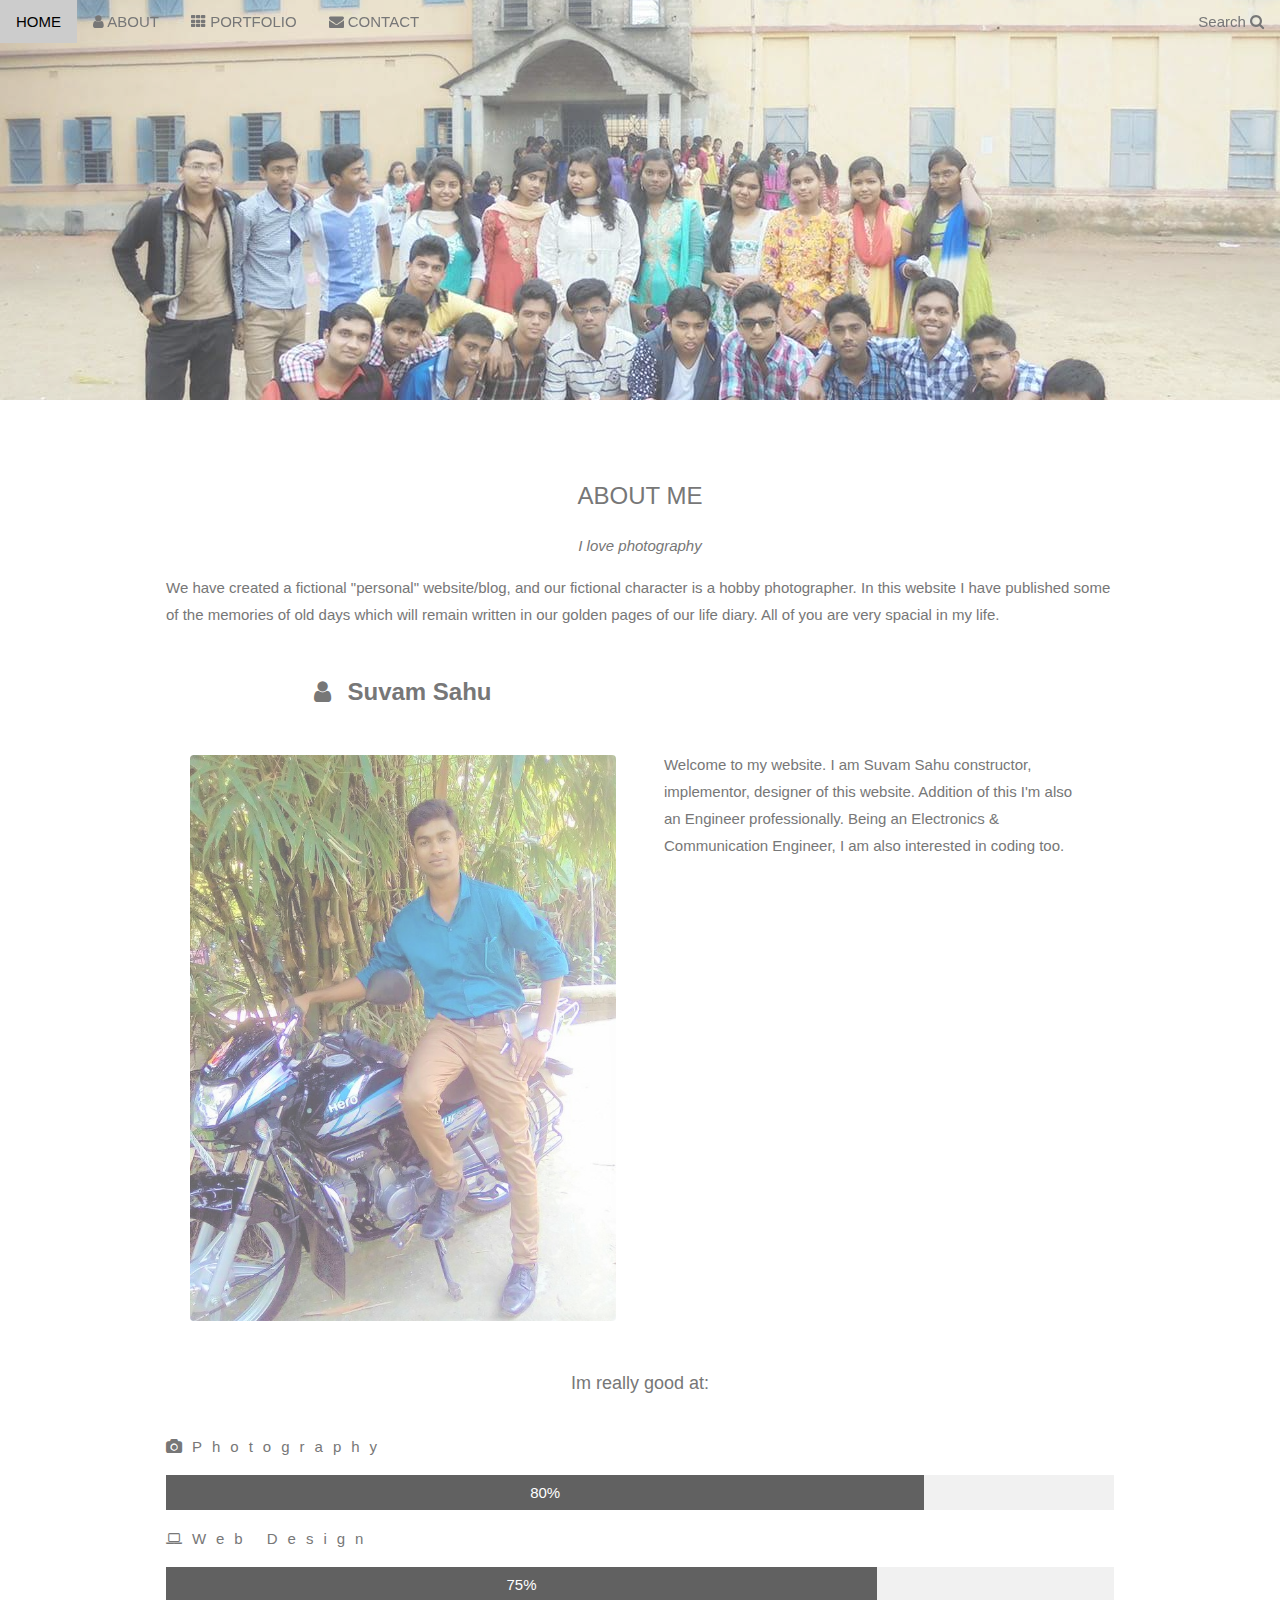
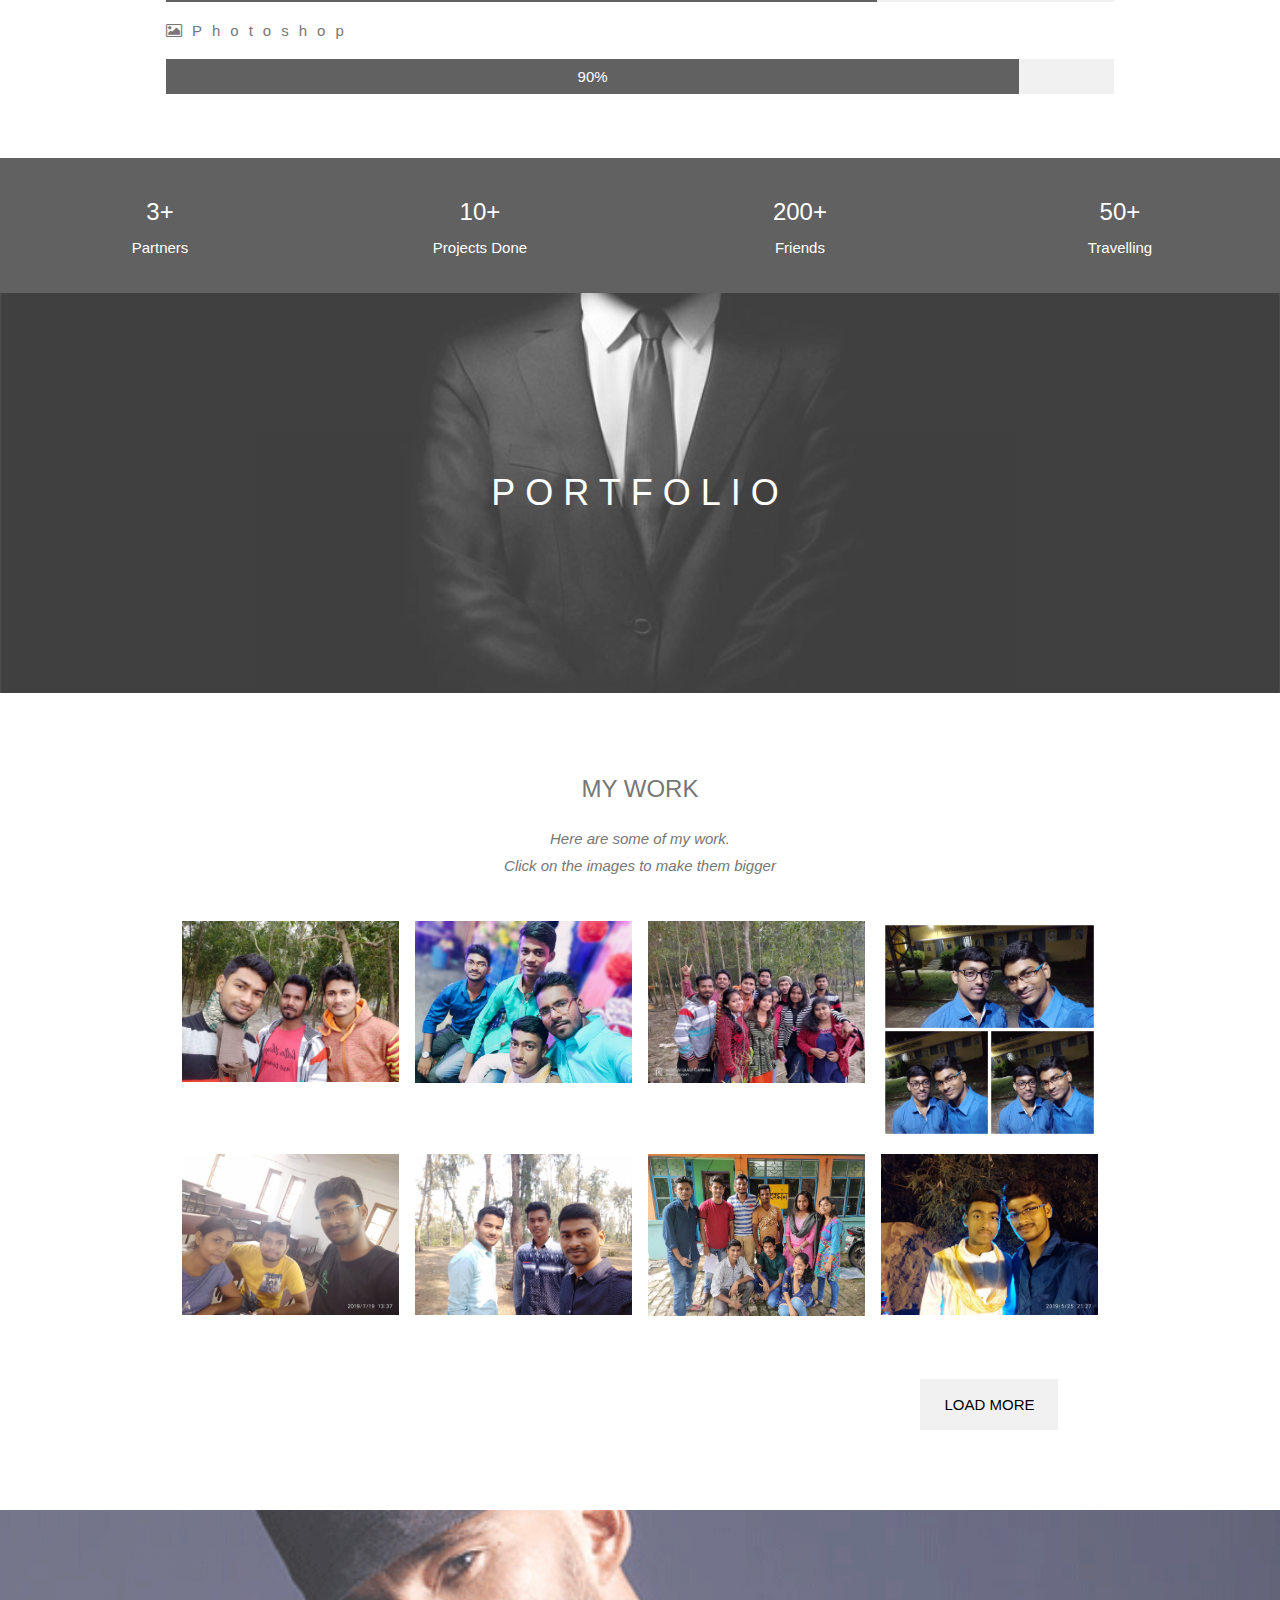
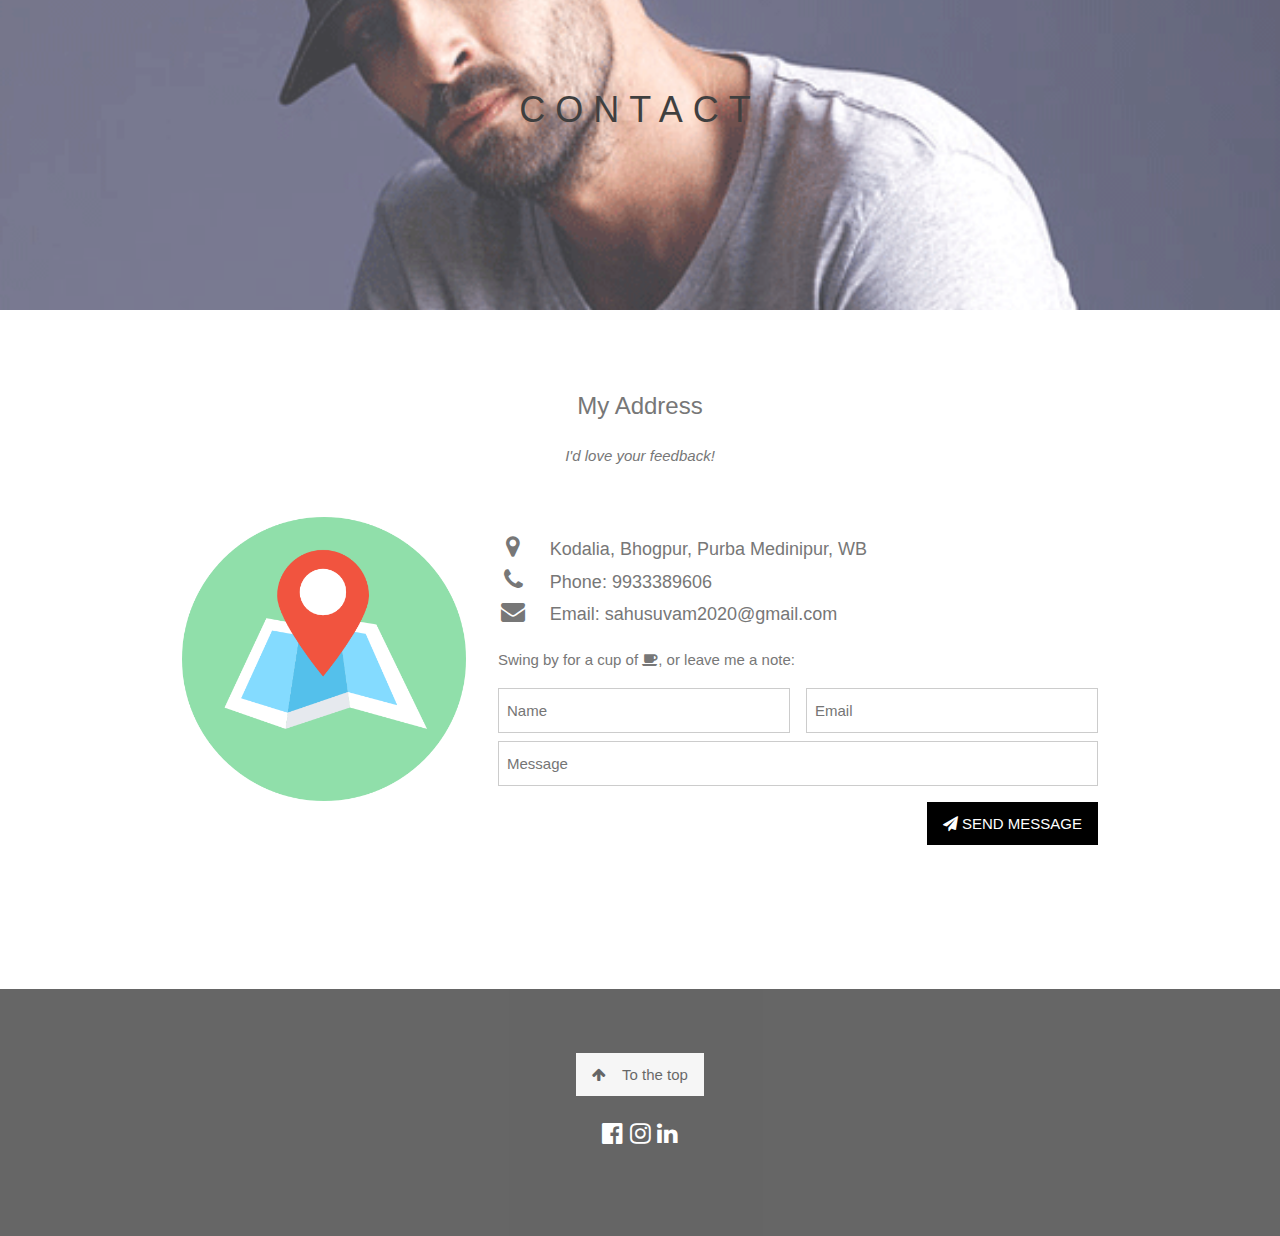
<file: index.html>
<!DOCTYPE html>
<html>
<title>Friends</title>
<meta charset="UTF-8">
<meta name="viewport" content="width=device-width, initial-scale=1">
<!--<link rel="stylesheet" href="https://www.w3schools.com/w3css/4/w3.css">
<link rel="stylesheet" href="https://fonts.googleapis.com/css?family=Lato">
<link rel="stylesheet" href="https://cdnjs.cloudflare.com/ajax/libs/font-awesome/4.7.0/css/font-awesome.min.css">-->
<link rel="stylesheet" href="css1.css">
<!--<link rel="stylesheet" href="css2.css">
<link rel="stylesheet" href="css3.css">-->
<style>
body,h1,h2,h3,h4,h5,h6 {font-family: "Lato", sans-serif;}
body, html {
  height: 100%;
  color: #777;
  line-height: 1.8;
}

/* Create a Parallax Effect */
.bgimg-1, .bgimg-2, .bgimg-3 {
  background-attachment: fixed;
  background-position: center;
  background-repeat: no-repeat;
  background-size: cover;
}

/* First image (Logo. Full height) */
.bgimg-1 {
  background-image: url('image/all_scl.jpg');
  min-height: 100%;
}

/* Second image (Portfolio) */
.bgimg-2 {
  background-image: url("image/portfolio.jpeg");
  min-height: 400px;
}

/* Third image (Contact) */
.bgimg-3 {
  background-image: url("image/contact.gif");
  min-height: 400px;
}

.w3-wide {letter-spacing: 10px;}
.w3-hover-opacity {cursor: pointer;}

/* Turn off parallax scrolling for tablets and phones */
@media only screen and (max-device-width: 1600px) {
  .bgimg-1, .bgimg-2, .bgimg-3 {
    background-attachment: scroll;
    min-height: 400px;
  }
}
</style>
<body>

<!-- Navbar (sit on top) -->
<div class="w3-top">
  <div class="w3-bar" id="myNavbar">
    <a class="w3-bar-item w3-button w3-hover-black w3-hide-medium w3-hide-large w3-right" href="javascript:void(0);" onclick="toggleFunction()" title="Toggle Navigation Menu">
      <i class="fa fa-bars"></i>
    </a>
    <a href="#home" class="w3-bar-item w3-button">HOME</a>
    <a href="#about" class="w3-bar-item w3-button w3-hide-small"><i class="fa fa-user"></i> ABOUT</a>
    <a href="#portfolio" class="w3-bar-item w3-button w3-hide-small"><i class="fa fa-th"></i> PORTFOLIO</a>
    <a href="#contact" class="w3-bar-item w3-button w3-hide-small"><i class="fa fa-envelope"></i> CONTACT</a>
    <a href="#" class="w3-bar-item w3-button w3-hide-small w3-right w3-hover-red">Search 
      <i class="fa fa-search"></i>
    </a>
  </div>

  <!-- Navbar on small screens -->
  <div id="navDemo" class="w3-bar-block w3-white w3-hide w3-hide-large w3-hide-medium">
    <a href="#about" class="w3-bar-item w3-button" onclick="toggleFunction()">ABOUT</a>
    <a href="#portfolio" class="w3-bar-item w3-button" onclick="toggleFunction()">PORTFOLIO</a>
    <a href="#contact" class="w3-bar-item w3-button" onclick="toggleFunction()">CONTACT</a>
    <a href="#" class="w3-bar-item w3-button">SEARCH</a>
  </div>
</div>

<!-- First Parallax Image with Logo Text -->
<div class="bgimg-1 w3-display-container w3-opacity-min" id="home">
  <!--<div class="w3-display-middle" style="white-space:nowrap;">
    <span class="w3-center w3-padding-large w3-black w3-xlarge w3-wide w3-animate-opacity">MY <span class="w3-hide-small">WEBSITE</span> LOGO</span>
  </div>-->
</div>

<!-- Container (About Section) -->
<div class="w3-content w3-container w3-padding-64" id="about">
  <h3 class="w3-center">ABOUT ME</h3>
  <p class="w3-center"><em>I love photography</em></p>
  <p>We have created a fictional "personal" website/blog, and our fictional character is a hobby photographer. In this website I have published some of the memories of old days which will remain written in our golden pages of our life diary. All of you are very spacial in my life. </p>
  <div class="w3-row">
    <div class="w3-col m6 w3-center w3-padding-large">
      <p><b><h3><i class="fa fa-user w3-margin-right"></i>Suvam Sahu</h3></b></p><br>
      <img src="image/profile.jpg" class="w3-round w3-image w3-opacity w3-hover-opacity-off" alt="Photo of Me" width="500" height="400">
    </div>

    <!-- Hide this text on small devices -->
    <div class="w3-col m6 w3-hide-small w3-padding-large">
      <p><br><br><br>Welcome to my website. I am Suvam Sahu constructor, implementor, designer of this website. Addition of this I'm also an Engineer professionally. Being an Electronics & Communication Engineer, I am also interested in coding too.</p>
    </div>
  </div>
  <p class="w3-large w3-center w3-padding-16">Im really good at:</p>
  <p class="w3-wide"><i class="fa fa-camera"></i>Photography</p>
  <div class="w3-light-grey">
    <div class="w3-container w3-padding-small w3-dark-grey w3-center" style="width:80%">80%</div>
  </div>
  <p class="w3-wide"><i class="fa fa-laptop"></i>Web Design</p>
  <div class="w3-light-grey">
    <div class="w3-container w3-padding-small w3-dark-grey w3-center" style="width:75%">75%</div>
  </div>
  <p class="w3-wide"><i class="fa fa-photo"></i>Photoshop</p>
  <div class="w3-light-grey">
    <div class="w3-container w3-padding-small w3-dark-grey w3-center" style="width:90%">90%</div>
  </div>
</div>

<div class="w3-row w3-center w3-dark-grey w3-padding-16">
  <div class="w3-quarter w3-section">
    <span class="w3-xlarge">3+</span><br>
    Partners
  </div>
  <div class="w3-quarter w3-section">
    <span class="w3-xlarge">10+</span><br>
    Projects Done
  </div>
  <div class="w3-quarter w3-section">
    <span class="w3-xlarge">200+</span><br>
    Friends
  </div>
  <div class="w3-quarter w3-section">
    <span class="w3-xlarge">50+</span><br>
    Travelling
  </div>
</div>

<!-- Second Parallax Image with Portfolio Text -->
<div class="bgimg-2 w3-display-container w3-opacity-min" id="portfolio">
  <div class="w3-display-middle">
    <span class="w3-xxlarge w3-text-white w3-wide">PORTFOLIO</span>
  </div>
</div>

<!-- Container (Portfolio Section) -->
<div class="w3-content w3-container w3-padding-64">
  <h3 class="w3-center">MY WORK</h3>
  <p class="w3-center"><em>Here are some of my work.<br> Click on the images to make them bigger</em></p><br>

  <!-- Responsive Grid. Four columns on tablets, laptops and desktops. Will stack on mobile devices/small screens (100% width) -->
  <div class="w3-row-padding w3-center">
    <div class="w3-col m3">
      <img src="image/p1.jpg" style="width:100%" onclick="onClick(this)" class="w3-hover-opacity" alt="Reunion 2k19">
    </div>

    <div class="w3-col m3">
      <img src="image/p2.jpg" style="width:100%" onclick="onClick(this)" class="w3-hover-opacity" alt="Pallabi,s Marriage">
    </div>

    <div class="w3-col m3">
      <img src="image/p3.jpg" style="width:100%" onclick="onClick(this)" class="w3-hover-opacity" alt="Reunion 2k19 All">
    </div>

    <div class="w3-col m3">
      <img src="image/p4.jpg" style="width:100%" onclick="onClick(this)" class="w3-hover-opacity" alt="Durga Puja Memory">
    </div>
  </div>

  <div class="w3-row-padding w3-center w3-section">
    <div class="w3-col m3">
      <img src="image/p5.jpg" style="width:100%" onclick="onClick(this)" class="w3-hover-opacity" alt="College Hang-out">
    </div>

    <div class="w3-col m3">
      <img src="image/p6.jpg" style="width:100%" onclick="onClick(this)" class="w3-hover-opacity" alt="RCLD Tour 2k19">
    </div>

    <div class="w3-col m3">
      <img src="image/p7.jpg" style="width:100%" onclick="onClick(this)" class="w3-hover-opacity" alt="Abahaman 2k19">
    </div>

    <div class="w3-col m3">
      <img src="image/p8.jpg" style="width:100%" onclick="onClick(this)" class="w3-hover-opacity" alt="Pallabi,s Marriage Diary">
    </div>
    
    <button class="w3-button w3-padding-large w3-light-grey" style="margin-top:64px">LOAD MORE</button>
  </div>
</div>

<!-- Modal for full size images on click-->
<div id="modal01" class="w3-modal w3-black" onclick="this.style.display='none'">
  <span class="w3-button w3-large w3-black w3-display-topright" title="Close Modal Image"><i class="fa fa-remove"></i></span>
  <div class="w3-modal-content w3-animate-zoom w3-center w3-transparent w3-padding-64">
    <img id="img01" class="w3-image">
    <p id="caption" class="w3-opacity w3-large"></p>
  </div>
</div>

<!-- Third Parallax Image with Portfolio Text -->
<div class="bgimg-3 w3-display-container w3-opacity-min">
  <div class="w3-display-middle">
     <span class="w3-xxlarge w3-text-black w3-wide">CONTACT</span>
  </div>
</div>

<!-- Container (Contact Section) -->
<div class="w3-content w3-container w3-padding-64" id="contact">
  <h3 class="w3-center">My Address</h3>
  <p class="w3-center"><em>I'd love your feedback!</em></p>

  <div class="w3-row w3-padding-32 w3-section">
    <div class="w3-col m4 w3-container">
      <img src="image/map.png" class="w3-image w3-round" style="width:100%">
    </div>
    <div class="w3-col m8 w3-panel">
      <div class="w3-large w3-margin-bottom">
        <i class="fa fa-map-marker fa-fw w3-hover-text-black w3-xlarge w3-margin-right"></i> Kodalia, Bhogpur, Purba Medinipur, WB<br>
        <i class="fa fa-phone fa-fw w3-hover-text-black w3-xlarge w3-margin-right"></i> Phone: 9933389606<br>
        <i class="fa fa-envelope fa-fw w3-hover-text-black w3-xlarge w3-margin-right"></i> Email: sahusuvam2020@gmail.com<br>
      </div>
      <p>Swing by for a cup of <i class="fa fa-coffee"></i>, or leave me a note:</p>
      <form action="/action_page.php" target="_blank">
        <div class="w3-row-padding" style="margin:0 -16px 8px -16px">
          <div class="w3-half">
            <input class="w3-input w3-border" type="text" placeholder="Name" required name="Name">
          </div>
          <div class="w3-half">
            <input class="w3-input w3-border" type="text" placeholder="Email" required name="Email">
          </div>
        </div>
        <input class="w3-input w3-border" type="text" placeholder="Message" required name="Message">
        <button class="w3-button w3-black w3-right w3-section" type="submit">
          <i class="fa fa-paper-plane"></i> SEND MESSAGE
        </button>
      </form>
    </div>
  </div>
</div>

<!-- Footer -->
<footer class="w3-center w3-black w3-padding-64 w3-opacity w3-hover-opacity-off">
  <a href="#home" class="w3-button w3-light-grey"><i class="fa fa-arrow-up w3-margin-right"></i>To the top</a>
  <div class="w3-xlarge w3-section">
    <a href="https://www.facebook.com/profile.php?id=100009350132221"><i class="fa fa-facebook-official w3-hover-opacity"></i></a>
    <a href="https://www.instagram.com/sahu.suvam/"><i class="fa fa-instagram w3-hover-opacity"></i></a>
  <!--  <i class="fa fa-snapchat w3-hover-opacity"></i>
    <i class="fa fa-pinterest-p w3-hover-opacity"></i>
    <i class="fa fa-twitter w3-hover-opacity"></i>-->
    <a href="https://www.linkedin.com/in/suvam-sahu-7bb010161/"><i class="fa fa-linkedin w3-hover-opacity"></i></a>
  </div>
</footer>
 
<script>
// Modal Image Gallery
function onClick(element) {
  document.getElementById("img01").src = element.src;
  document.getElementById("modal01").style.display = "block";
  var captionText = document.getElementById("caption");
  captionText.innerHTML = element.alt;
}

// Change style of navbar on scroll
window.onscroll = function() {myFunction()};
function myFunction() {
    var navbar = document.getElementById("myNavbar");
    if (document.body.scrollTop > 100 || document.documentElement.scrollTop > 100) {
        navbar.className = "w3-bar" + " w3-card" + " w3-animate-top" + " w3-white";
    } else {
        navbar.className = navbar.className.replace(" w3-card w3-animate-top w3-white", "");
    }
}

// Used to toggle the menu on small screens when clicking on the menu button
function toggleFunction() {
    var x = document.getElementById("navDemo");
    if (x.className.indexOf("w3-show") == -1) {
        x.className += " w3-show";
    } else {
        x.className = x.className.replace(" w3-show", "");
    }
}
</script>

</body>
</html>
</file>
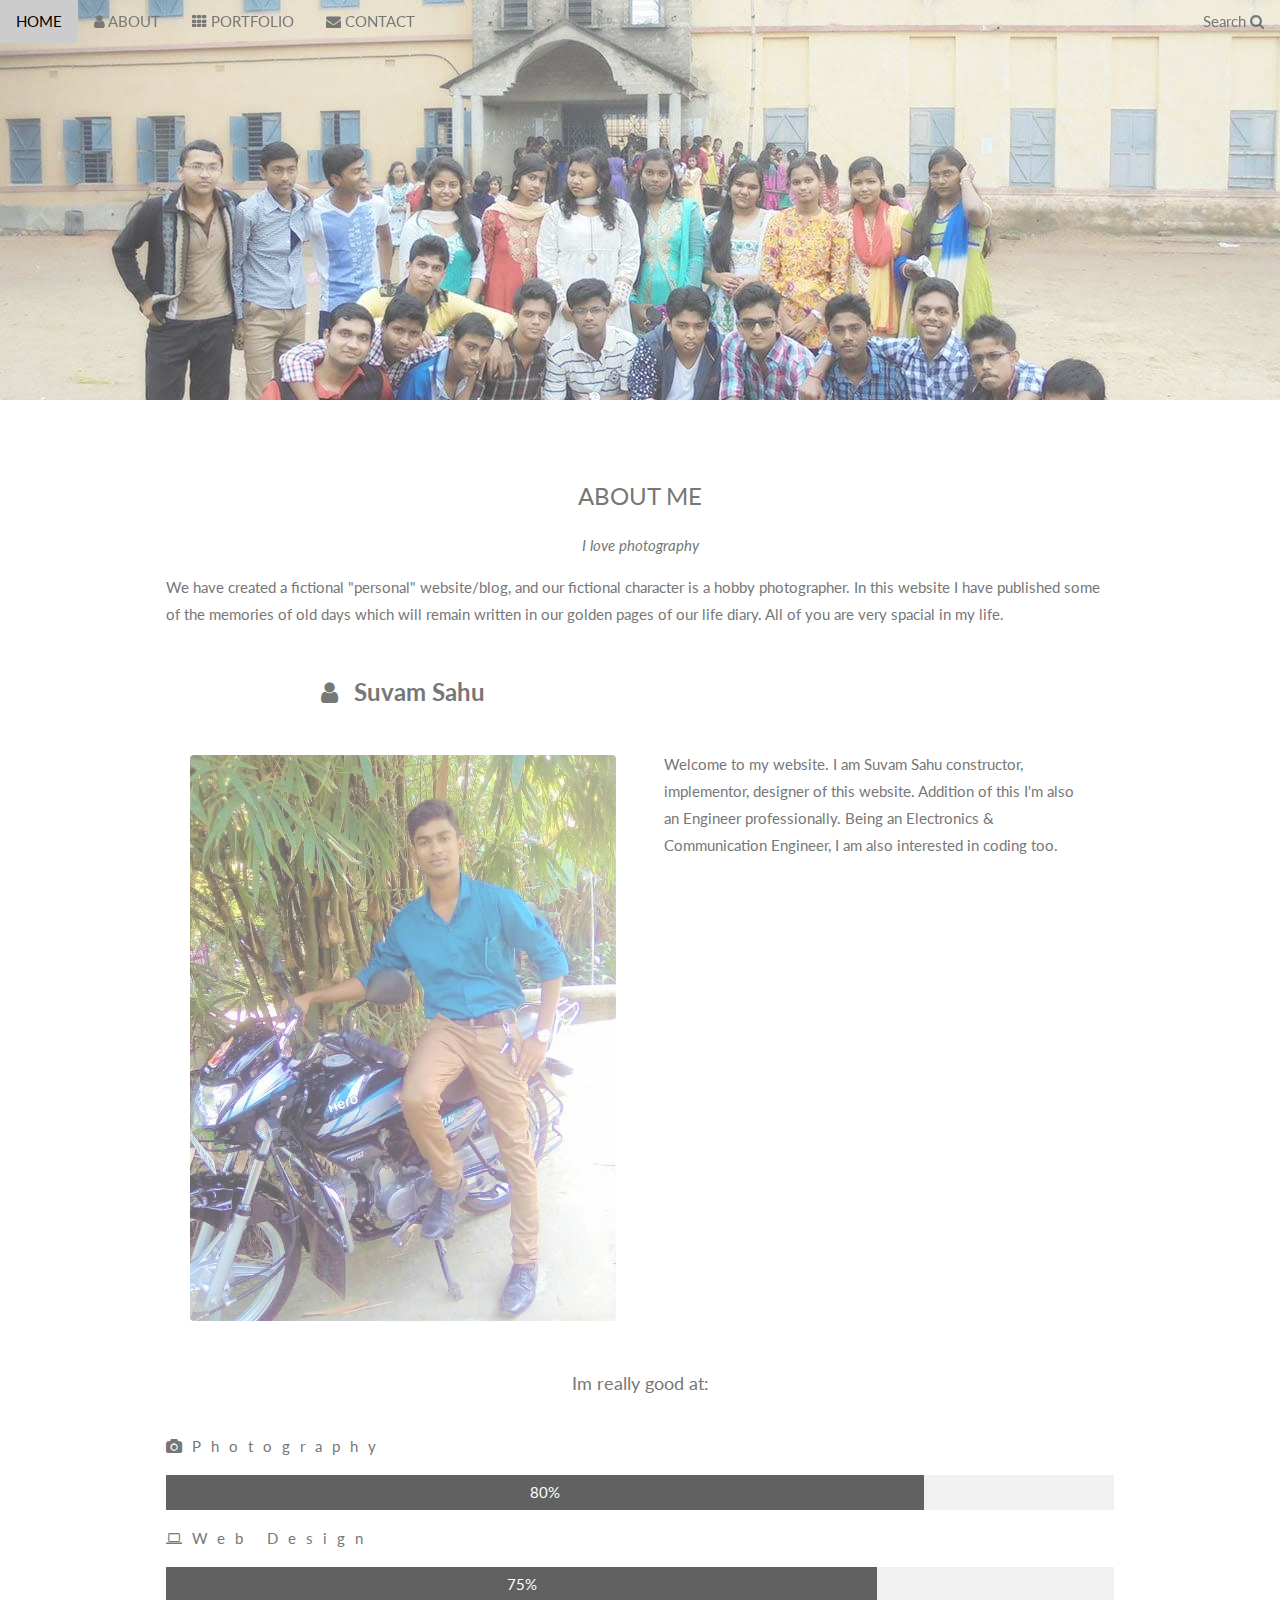
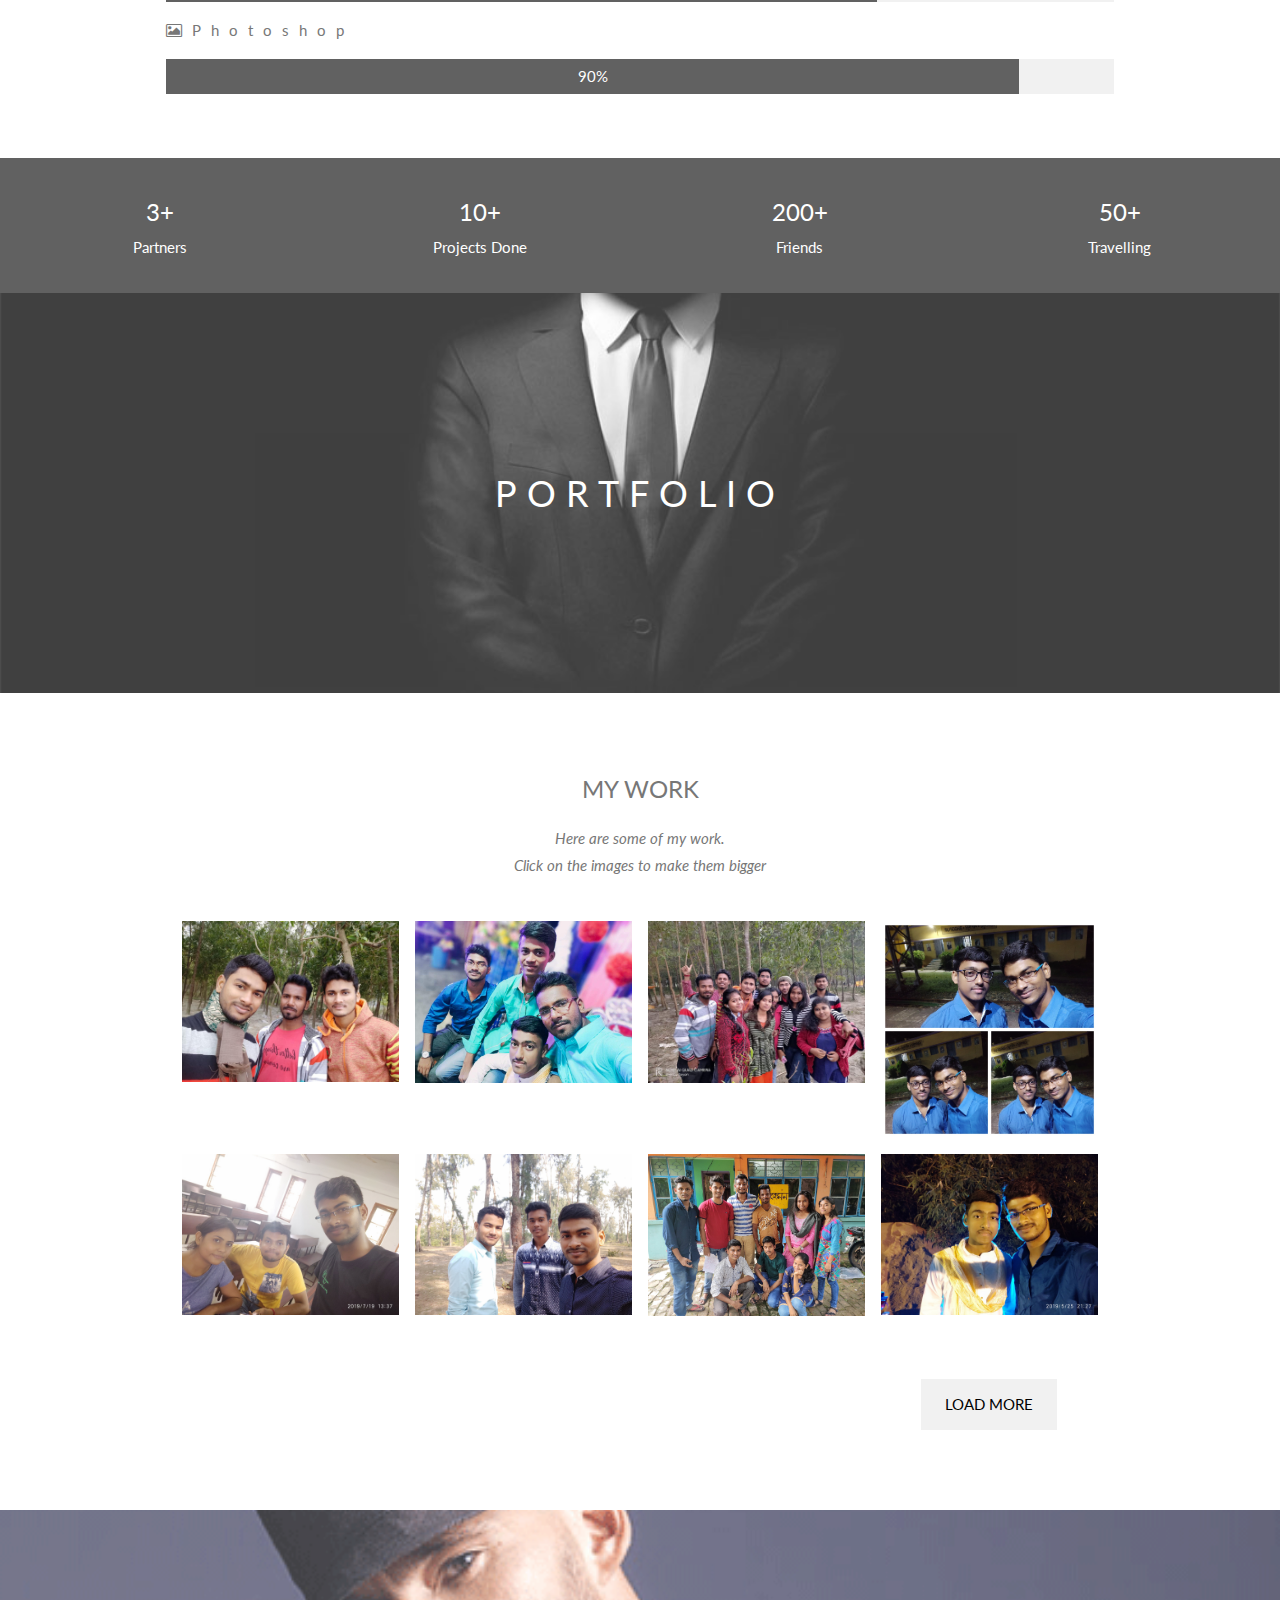
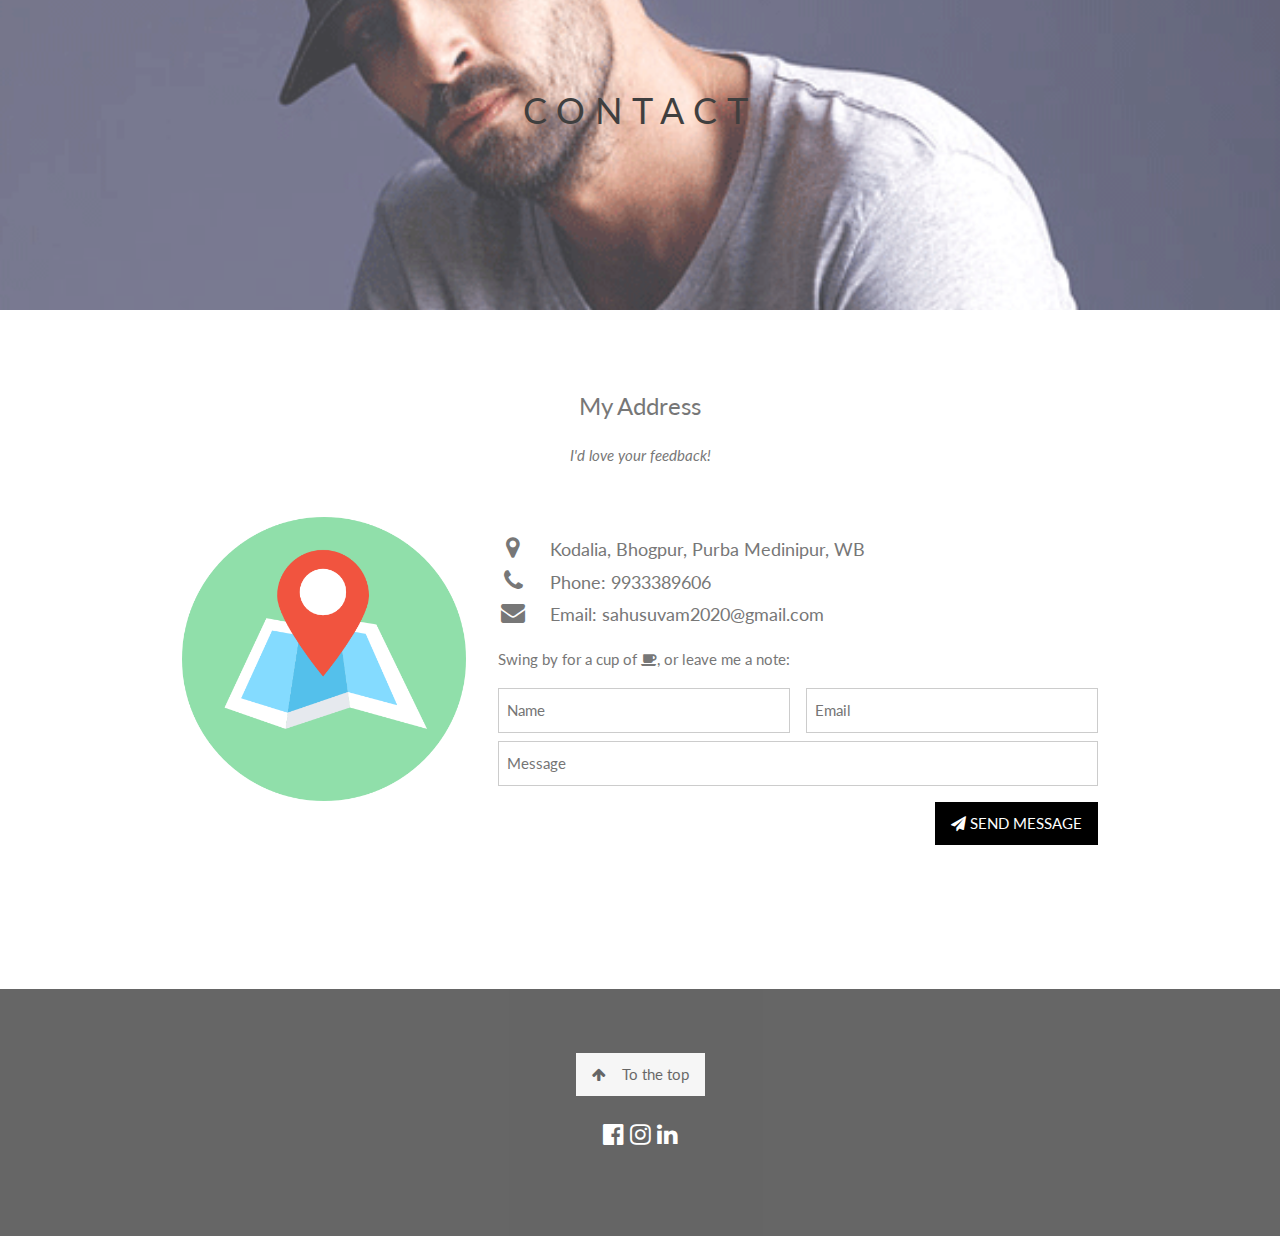
<file: index copy.html>
<!DOCTYPE html>
<html>
<title>W3.CSS Template</title>
<meta charset="UTF-8">
<meta name="viewport" content="width=device-width, initial-scale=1">
<link rel="stylesheet" href="https://www.w3schools.com/w3css/4/w3.css">
<link rel="stylesheet" href="https://fonts.googleapis.com/css?family=Lato">
<link rel="stylesheet" href="https://cdnjs.cloudflare.com/ajax/libs/font-awesome/4.7.0/css/font-awesome.min.css">
<style>
body,h1,h2,h3,h4,h5,h6 {font-family: "Lato", sans-serif;}
body, html {
  height: 100%;
  color: #777;
  line-height: 1.8;
}

/* Create a Parallax Effect */
.bgimg-1, .bgimg-2, .bgimg-3 {
  background-attachment: fixed;
  background-position: center;
  background-repeat: no-repeat;
  background-size: cover;
}

/* First image (Logo. Full height) */
.bgimg-1 {
  background-image: url('image/all_scl.jpg');
  min-height: 100%;
}

/* Second image (Portfolio) */
.bgimg-2 {
  background-image: url("image/portfolio.jpeg");
  min-height: 400px;
}

/* Third image (Contact) */
.bgimg-3 {
  background-image: url("image/contact.gif");
  min-height: 400px;
}

.w3-wide {letter-spacing: 10px;}
.w3-hover-opacity {cursor: pointer;}

/* Turn off parallax scrolling for tablets and phones */
@media only screen and (max-device-width: 1600px) {
  .bgimg-1, .bgimg-2, .bgimg-3 {
    background-attachment: scroll;
    min-height: 400px;
  }
}
</style>
<body>

<!-- Navbar (sit on top) -->
<div class="w3-top">
  <div class="w3-bar" id="myNavbar">
    <a class="w3-bar-item w3-button w3-hover-black w3-hide-medium w3-hide-large w3-right" href="javascript:void(0);" onclick="toggleFunction()" title="Toggle Navigation Menu">
      <i class="fa fa-bars"></i>
    </a>
    <a href="#home" class="w3-bar-item w3-button">HOME</a>
    <a href="#about" class="w3-bar-item w3-button w3-hide-small"><i class="fa fa-user"></i> ABOUT</a>
    <a href="#portfolio" class="w3-bar-item w3-button w3-hide-small"><i class="fa fa-th"></i> PORTFOLIO</a>
    <a href="#contact" class="w3-bar-item w3-button w3-hide-small"><i class="fa fa-envelope"></i> CONTACT</a>
    <a href="#" class="w3-bar-item w3-button w3-hide-small w3-right w3-hover-red">Search 
      <i class="fa fa-search"></i>
    </a>
  </div>

  <!-- Navbar on small screens -->
  <div id="navDemo" class="w3-bar-block w3-white w3-hide w3-hide-large w3-hide-medium">
    <a href="#about" class="w3-bar-item w3-button" onclick="toggleFunction()">ABOUT</a>
    <a href="#portfolio" class="w3-bar-item w3-button" onclick="toggleFunction()">PORTFOLIO</a>
    <a href="#contact" class="w3-bar-item w3-button" onclick="toggleFunction()">CONTACT</a>
    <a href="#" class="w3-bar-item w3-button">SEARCH</a>
  </div>
</div>

<!-- First Parallax Image with Logo Text -->
<div class="bgimg-1 w3-display-container w3-opacity-min" id="home">
  <!--<div class="w3-display-middle" style="white-space:nowrap;">
    <span class="w3-center w3-padding-large w3-black w3-xlarge w3-wide w3-animate-opacity">MY <span class="w3-hide-small">WEBSITE</span> LOGO</span>
  </div>-->
</div>

<!-- Container (About Section) -->
<div class="w3-content w3-container w3-padding-64" id="about">
  <h3 class="w3-center">ABOUT ME</h3>
  <p class="w3-center"><em>I love photography</em></p>
  <p>We have created a fictional "personal" website/blog, and our fictional character is a hobby photographer. In this website I have published some of the memories of old days which will remain written in our golden pages of our life diary. All of you are very spacial in my life. </p>
  <div class="w3-row">
    <div class="w3-col m6 w3-center w3-padding-large">
      <p><b><h3><i class="fa fa-user w3-margin-right"></i>Suvam Sahu</h3></b></p><br>
      <img src="image/profile.jpg" class="w3-round w3-image w3-opacity w3-hover-opacity-off" alt="Photo of Me" width="500" height="400">
    </div>

    <!-- Hide this text on small devices -->
    <div class="w3-col m6 w3-hide-small w3-padding-large">
      <p><br><br><br>Welcome to my website. I am Suvam Sahu constructor, implementor, designer of this website. Addition of this I'm also an Engineer professionally. Being an Electronics & Communication Engineer, I am also interested in coding too.</p>
    </div>
  </div>
  <p class="w3-large w3-center w3-padding-16">Im really good at:</p>
  <p class="w3-wide"><i class="fa fa-camera"></i>Photography</p>
  <div class="w3-light-grey">
    <div class="w3-container w3-padding-small w3-dark-grey w3-center" style="width:80%">80%</div>
  </div>
  <p class="w3-wide"><i class="fa fa-laptop"></i>Web Design</p>
  <div class="w3-light-grey">
    <div class="w3-container w3-padding-small w3-dark-grey w3-center" style="width:75%">75%</div>
  </div>
  <p class="w3-wide"><i class="fa fa-photo"></i>Photoshop</p>
  <div class="w3-light-grey">
    <div class="w3-container w3-padding-small w3-dark-grey w3-center" style="width:90%">90%</div>
  </div>
</div>

<div class="w3-row w3-center w3-dark-grey w3-padding-16">
  <div class="w3-quarter w3-section">
    <span class="w3-xlarge">3+</span><br>
    Partners
  </div>
  <div class="w3-quarter w3-section">
    <span class="w3-xlarge">10+</span><br>
    Projects Done
  </div>
  <div class="w3-quarter w3-section">
    <span class="w3-xlarge">200+</span><br>
    Friends
  </div>
  <div class="w3-quarter w3-section">
    <span class="w3-xlarge">50+</span><br>
    Travelling
  </div>
</div>

<!-- Second Parallax Image with Portfolio Text -->
<div class="bgimg-2 w3-display-container w3-opacity-min" id="portfolio">
  <div class="w3-display-middle">
    <span class="w3-xxlarge w3-text-white w3-wide">PORTFOLIO</span>
  </div>
</div>

<!-- Container (Portfolio Section) -->
<div class="w3-content w3-container w3-padding-64">
  <h3 class="w3-center">MY WORK</h3>
  <p class="w3-center"><em>Here are some of my work.<br> Click on the images to make them bigger</em></p><br>

  <!-- Responsive Grid. Four columns on tablets, laptops and desktops. Will stack on mobile devices/small screens (100% width) -->
  <div class="w3-row-padding w3-center">
    <div class="w3-col m3">
      <img src="image/p1.jpg" style="width:100%" onclick="onClick(this)" class="w3-hover-opacity" alt="Reunion 2k19">
    </div>

    <div class="w3-col m3">
      <img src="image/p2.jpg" style="width:100%" onclick="onClick(this)" class="w3-hover-opacity" alt="Pallabi,s Marriage">
    </div>

    <div class="w3-col m3">
      <img src="image/p3.jpg" style="width:100%" onclick="onClick(this)" class="w3-hover-opacity" alt="Reunion 2k19 All">
    </div>

    <div class="w3-col m3">
      <img src="image/p4.jpg" style="width:100%" onclick="onClick(this)" class="w3-hover-opacity" alt="Durga Puja Memory">
    </div>
  </div>

  <div class="w3-row-padding w3-center w3-section">
    <div class="w3-col m3">
      <img src="image/p5.jpg" style="width:100%" onclick="onClick(this)" class="w3-hover-opacity" alt="College Hang-out">
    </div>

    <div class="w3-col m3">
      <img src="image/p6.jpg" style="width:100%" onclick="onClick(this)" class="w3-hover-opacity" alt="RCLD Tour 2k19">
    </div>

    <div class="w3-col m3">
      <img src="image/p7.jpg" style="width:100%" onclick="onClick(this)" class="w3-hover-opacity" alt="Abahaman 2k19">
    </div>

    <div class="w3-col m3">
      <img src="image/p8.jpg" style="width:100%" onclick="onClick(this)" class="w3-hover-opacity" alt="Pallabi,s Marriage Diary">
    </div>
    
    <button class="w3-button w3-padding-large w3-light-grey" style="margin-top:64px">LOAD MORE</button>
  </div>
</div>

<!-- Modal for full size images on click-->
<div id="modal01" class="w3-modal w3-black" onclick="this.style.display='none'">
  <span class="w3-button w3-large w3-black w3-display-topright" title="Close Modal Image"><i class="fa fa-remove"></i></span>
  <div class="w3-modal-content w3-animate-zoom w3-center w3-transparent w3-padding-64">
    <img id="img01" class="w3-image">
    <p id="caption" class="w3-opacity w3-large"></p>
  </div>
</div>

<!-- Third Parallax Image with Portfolio Text -->
<div class="bgimg-3 w3-display-container w3-opacity-min">
  <div class="w3-display-middle">
     <span class="w3-xxlarge w3-text-black w3-wide">CONTACT</span>
  </div>
</div>

<!-- Container (Contact Section) -->
<div class="w3-content w3-container w3-padding-64" id="contact">
  <h3 class="w3-center">My Address</h3>
  <p class="w3-center"><em>I'd love your feedback!</em></p>

  <div class="w3-row w3-padding-32 w3-section">
    <div class="w3-col m4 w3-container">
      <img src="image/map.png" class="w3-image w3-round" style="width:100%">
    </div>
    <div class="w3-col m8 w3-panel">
      <div class="w3-large w3-margin-bottom">
        <i class="fa fa-map-marker fa-fw w3-hover-text-black w3-xlarge w3-margin-right"></i> Kodalia, Bhogpur, Purba Medinipur, WB<br>
        <i class="fa fa-phone fa-fw w3-hover-text-black w3-xlarge w3-margin-right"></i> Phone: 9933389606<br>
        <i class="fa fa-envelope fa-fw w3-hover-text-black w3-xlarge w3-margin-right"></i> Email: sahusuvam2020@gmail.com<br>
      </div>
      <p>Swing by for a cup of <i class="fa fa-coffee"></i>, or leave me a note:</p>
      <form action="/action_page.php" target="_blank">
        <div class="w3-row-padding" style="margin:0 -16px 8px -16px">
          <div class="w3-half">
            <input class="w3-input w3-border" type="text" placeholder="Name" required name="Name">
          </div>
          <div class="w3-half">
            <input class="w3-input w3-border" type="text" placeholder="Email" required name="Email">
          </div>
        </div>
        <input class="w3-input w3-border" type="text" placeholder="Message" required name="Message">
        <button class="w3-button w3-black w3-right w3-section" type="submit">
          <i class="fa fa-paper-plane"></i> SEND MESSAGE
        </button>
      </form>
    </div>
  </div>
</div>

<!-- Footer -->
<footer class="w3-center w3-black w3-padding-64 w3-opacity w3-hover-opacity-off">
  <a href="#home" class="w3-button w3-light-grey"><i class="fa fa-arrow-up w3-margin-right"></i>To the top</a>
  <div class="w3-xlarge w3-section">
    <a href="https://www.facebook.com/profile.php?id=100009350132221"><i class="fa fa-facebook-official w3-hover-opacity"></i></a>
    <a href="https://www.instagram.com/sahu.suvam/"><i class="fa fa-instagram w3-hover-opacity"></i></a>
  <!--  <i class="fa fa-snapchat w3-hover-opacity"></i>
    <i class="fa fa-pinterest-p w3-hover-opacity"></i>
    <i class="fa fa-twitter w3-hover-opacity"></i>-->
    <a href="https://www.linkedin.com/in/suvam-sahu-7bb010161/"><i class="fa fa-linkedin w3-hover-opacity"></i></a>
  </div>
</footer>
 
<script>
// Modal Image Gallery
function onClick(element) {
  document.getElementById("img01").src = element.src;
  document.getElementById("modal01").style.display = "block";
  var captionText = document.getElementById("caption");
  captionText.innerHTML = element.alt;
}

// Change style of navbar on scroll
window.onscroll = function() {myFunction()};
function myFunction() {
    var navbar = document.getElementById("myNavbar");
    if (document.body.scrollTop > 100 || document.documentElement.scrollTop > 100) {
        navbar.className = "w3-bar" + " w3-card" + " w3-animate-top" + " w3-white";
    } else {
        navbar.className = navbar.className.replace(" w3-card w3-animate-top w3-white", "");
    }
}

// Used to toggle the menu on small screens when clicking on the menu button
function toggleFunction() {
    var x = document.getElementById("navDemo");
    if (x.className.indexOf("w3-show") == -1) {
        x.className += " w3-show";
    } else {
        x.className = x.className.replace(" w3-show", "");
    }
}
</script>

</body>
</html>
</file>
<file: css2.css>
/* latin-ext */
@font-face {
    font-family: 'Lato';
    font-style: normal;
    font-weight: 400;
    src: local('Lato Regular'), local('Lato-Regular'), url(https://fonts.gstatic.com/s/lato/v16/S6uyw4BMUTPHjxAwXjeu.woff2) format('woff2');
    unicode-range: U+0100-024F, U+0259, U+1E00-1EFF, U+2020, U+20A0-20AB, U+20AD-20CF, U+2113, U+2C60-2C7F, U+A720-A7FF;
  }
  /* latin */
  @font-face {
    font-family: 'Lato';
    font-style: normal;
    font-weight: 400;
    src: local('Lato Regular'), local('Lato-Regular'), url(https://fonts.gstatic.com/s/lato/v16/S6uyw4BMUTPHjx4wXg.woff2) format('woff2');
    unicode-range: U+0000-00FF, U+0131, U+0152-0153, U+02BB-02BC, U+02C6, U+02DA, U+02DC, U+2000-206F, U+2074, U+20AC, U+2122, U+2191, U+2193, U+2212, U+2215, U+FEFF, U+FFFD;
  }
</file>
<file: css1.css>
@import url('https://cdnjs.cloudflare.com/ajax/libs/font-awesome/4.7.0/css/font-awesome.min.css');
/* W3.CSS 4.13 June 2019 by Jan Egil and Borge Refsnes */
html{box-sizing:border-box}*,*:before,*:after{box-sizing:inherit}
/* Extract from normalize.css by Nicolas Gallagher and Jonathan Neal git.io/normalize */
html{-ms-text-size-adjust:100%;-webkit-text-size-adjust:100%}body{margin:0}
article,aside,details,figcaption,figure,footer,header,main,menu,nav,section{display:block}summary{display:list-item}
audio,canvas,progress,video{display:inline-block}progress{vertical-align:baseline}
audio:not([controls]){display:none;height:0}[hidden],template{display:none}
a{background-color:transparent}a:active,a:hover{outline-width:0}
abbr[title]{border-bottom:none;text-decoration:underline;text-decoration:underline dotted}
b,strong{font-weight:bolder}dfn{font-style:italic}mark{background:#ff0;color:#000}
small{font-size:80%}sub,sup{font-size:75%;line-height:0;position:relative;vertical-align:baseline}
sub{bottom:-0.25em}sup{top:-0.5em}figure{margin:1em 40px}img{border-style:none}
code,kbd,pre,samp{font-family:monospace,monospace;font-size:1em}hr{box-sizing:content-box;height:0;overflow:visible}
button,input,select,textarea,optgroup{font:inherit;margin:0}optgroup{font-weight:bold}
button,input{overflow:visible}button,select{text-transform:none}
button,[type=button],[type=reset],[type=submit]{-webkit-appearance:button}
button::-moz-focus-inner,[type=button]::-moz-focus-inner,[type=reset]::-moz-focus-inner,[type=submit]::-moz-focus-inner{border-style:none;padding:0}
button:-moz-focusring,[type=button]:-moz-focusring,[type=reset]:-moz-focusring,[type=submit]:-moz-focusring{outline:1px dotted ButtonText}
fieldset{border:1px solid #c0c0c0;margin:0 2px;padding:.35em .625em .75em}
legend{color:inherit;display:table;max-width:100%;padding:0;white-space:normal}textarea{overflow:auto}
[type=checkbox],[type=radio]{padding:0}
[type=number]::-webkit-inner-spin-button,[type=number]::-webkit-outer-spin-button{height:auto}
[type=search]{-webkit-appearance:textfield;outline-offset:-2px}
[type=search]::-webkit-search-decoration{-webkit-appearance:none}
::-webkit-file-upload-button{-webkit-appearance:button;font:inherit}
/* End extract */
html,
body{
    font-family:Verdana,sans-serif;
    font-size:15px;
    line-height:1.5
}
html{
    overflow-x:hidden
}
h1{
    font-size:36px
}
h2{
    font-size:30px
}
h3{
    font-size:24px
}
h4{
    font-size:20px
}
h5{
    font-size:18px
}
h6{
    font-size:16px
}
.w3-serif{
    font-family:serif
}
h1,h2,h3,h4,h5,h6{
    font-family:"Segoe UI",Arial,sans-serif;
    font-weight:400;
    margin:10px 0
}
.w3-wide{
    letter-spacing:4px
}
hr{
    border:0;
    border-top:1px solid #eee;
    margin:20px 0
}
.w3-image{
    max-width:100%;
    height:auto
}
img{
    vertical-align:middle
}
a{
    color:inherit
}
.w3-table,.w3-table-all{
    border-collapse:collapse;
    border-spacing:0;
    width:100%;
    display:table
}
.w3-table-all{
    border:1px solid #ccc
}
.w3-bordered tr,.w3-table-all tr{
    border-bottom:1px solid #ddd
}
.w3-striped tbody tr:nth-child(even){
    background-color:#f1f1f1
}
.w3-table-all tr:nth-child(odd){
    background-color:#fff
}
.w3-table-all tr:nth-child(even){
    background-color:#f1f1f1
}
.w3-hoverable tbody tr:hover,.w3-ul.w3-hoverable li:hover{
    background-color:#ccc
}
.w3-centered tr th,.w3-centered tr td{
    text-align:center
}
.w3-table td,.w3-table th,.w3-table-all td,.w3-table-all th{
    padding:8px 8px;
    display:table-cell;
    text-align:left;
    vertical-align:top
}
.w3-table th:first-child,.w3-table td:first-child,.w3-table-all th:first-child,.w3-table-all td:first-child{
    padding-left:16px
}
.w3-btn,.w3-button{
    border:none;
    display:inline-block;
    padding:8px 16px;
    vertical-align:middle;
    overflow:hidden;
    text-decoration:none;
    color:inherit;
    background-color:inherit;
    text-align:center;
    cursor:pointer;
    white-space:nowrap
}
.w3-btn:hover{
    box-shadow:0 8px 16px 0 rgba(0,0,0,0.2),0 6px 20px 0 rgba(0,0,0,0.19)
}
.w3-btn,.w3-button{
    -webkit-touch-callout:none;
    -webkit-user-select:none;
    -khtml-user-select:none;
    -moz-user-select:none;
    -ms-user-select:none;
    user-select:none
}   
.w3-disabled,.w3-btn:disabled,.w3-button:disabled{
    cursor:not-allowed;
    opacity:0.3
}
.w3-disabled *,:disabled *{
    pointer-events:none
}
.w3-btn.w3-disabled:hover,.w3-btn:disabled:hover{
    box-shadow:none
}
.w3-badge,.w3-tag{
    background-color:#000;
    color:#fff;
    display:inline-block;
    padding-left:8px;
    padding-right:8px;
    text-align:center
}
.w3-badge{
    border-radius:50%
}
.w3-ul{
    list-style-type:none;
    padding:0;
    margin:0
}
.w3-ul li{
    padding:8px 16px;
    border-bottom:1px solid #ddd
}
.w3-ul li:last-child{
    border-bottom:none
}
.w3-tooltip,.w3-display-container{
    position:relative
}
.w3-tooltip .w3-text{
    display:none
}
.w3-tooltip:hover .w3-text{
    display:inline-block
}
.w3-ripple:active{
    opacity:0.5
}
.w3-ripple{
    transition:opacity 0s
}
.w3-input{
    padding:8px;
    display:block;
    border:none;
    border-bottom:1px solid #ccc;
    width:100%
}
.w3-select{
    padding:9px 0;
    width:100%;
    border:none;
    border-bottom:1px solid #ccc
}
.w3-dropdown-click,.w3-dropdown-hover{
    position:relative;
    display:inline-block;
    cursor:pointer
}
.w3-dropdown-hover:hover .w3-dropdown-content{
    display:block
}
.w3-dropdown-hover:first-child,.w3-dropdown-click:hover{
    background-color:#ccc;
    color:#000
}
.w3-dropdown-hover:hover > .w3-button:first-child,.w3-dropdown-click:hover > .w3-button:first-child{
    background-color:#ccc;
    color:#000
}
.w3-dropdown-content{
    cursor:auto;
    color:#000;
    background-color:#fff;
    display:none;
    position:absolute;
    min-width:160px;
    margin:0;
    padding:0;
    z-index:1
}
.w3-check,.w3-radio{
    width:24px;
    height:24px;
    position:relative;
    top:6px
}
.w3-sidebar{
    height:100%;
    width:200px;
    background-color:#fff;
    position:fixed!important;
    z-index:1;
    overflow:auto
}
.w3-bar-block .w3-dropdown-hover,.w3-bar-block .w3-dropdown-click{
    width:100%
}
.w3-bar-block .w3-dropdown-hover .w3-dropdown-content,.w3-bar-block .w3-dropdown-click .w3-dropdown-content{
    min-width:100%
}
.w3-bar-block .w3-dropdown-hover .w3-button,.w3-bar-block .w3-dropdown-click .w3-button{
    width:100%;
    text-align:left;
    padding:8px 16px
}
.w3-main,#main{
    transition:margin-left .4s
}
.w3-modal{
    z-index:3;
    display:none;
    padding-top:100px;
    position:fixed;
    left:0;
    top:0;
    width:100%;
    height:100%;
    overflow:auto;
    background-color:rgb(0,0,0);
    background-color:rgba(0,0,0,0.4)
}
.w3-modal-content{
    margin:auto;
    background-color:#fff;
    position:relative;
    padding:0;
    outline:0;
    width:600px
}
.w3-bar{
    width:100%;
    overflow:hidden
}
.w3-center .w3-bar{
    display:inline-block;
    width:auto
}
.w3-bar .w3-bar-item{
    padding:8px 16px;
    float:left;
    width:auto;
    border:none;
    display:block;
    outline:0
}
.w3-bar .w3-dropdown-hover,.w3-bar .w3-dropdown-click{
    position:static;
    float:left
}
.w3-bar .w3-button{
    white-space:normal
}
.w3-bar-block .w3-bar-item{
    width:100%;
    display:block;
    padding:8px 16px;
    text-align:left;
    border:none;
    white-space:normal;
    float:none;
    outline:0
}
.w3-bar-block.w3-center .w3-bar-item{
    text-align:center
}
.w3-block{
    display:block;
    width:100%
}
.w3-responsive{
    display:block;
    overflow-x:auto
}
.w3-container:after,.w3-container:before,.w3-panel:after,.w3-panel:before,.w3-row:after,.w3-row:before,.w3-row-padding:after,.w3-row-padding:before,
.w3-cell-row:before,.w3-cell-row:after,.w3-clear:after,.w3-clear:before,.w3-bar:before,.w3-bar:after{
    content:"";
    display:table;
    clear:both
}
.w3-col,.w3-half,.w3-third,.w3-twothird,.w3-threequarter,.w3-quarter{
    float:left;
    width:100%
}
.w3-col.s1{
    width:8.33333%
}
.w3-col.s2{
    width:16.66666%
}
.w3-col.s3{
    width:24.99999%
}
.w3-col.s4{
    width:33.33333%
}

.w3-col.s5{
    width:41.66666%
}
.w3-col.s6{
    width:49.99999%
}
.w3-col.s7{
    width:58.33333%
}
.w3-col.s8{
    width:66.66666%
}
.w3-col.s9{
    width:74.99999%
}
.w3-col.s10{
    width:83.33333%
}
.w3-col.s11{
    width:91.66666%
}
.w3-col.s12{
    width:99.99999%
}
@media (min-width:601px){.w3-col.m1{width:8.33333%}.w3-col.m2{width:16.66666%}.w3-col.m3,.w3-quarter{width:24.99999%}.w3-col.m4,.w3-third{width:33.33333%}
.w3-col.m5{width:41.66666%}.w3-col.m6,.w3-half{width:49.99999%}.w3-col.m7{width:58.33333%}.w3-col.m8,.w3-twothird{width:66.66666%}
.w3-col.m9,.w3-threequarter{width:74.99999%}.w3-col.m10{width:83.33333%}.w3-col.m11{width:91.66666%}.w3-col.m12{width:99.99999%}}
@media (min-width:993px){.w3-col.l1{width:8.33333%}.w3-col.l2{width:16.66666%}.w3-col.l3{width:24.99999%}.w3-col.l4{width:33.33333%}
.w3-col.l5{width:41.66666%}.w3-col.l6{width:49.99999%}.w3-col.l7{width:58.33333%}.w3-col.l8{width:66.66666%}
.w3-col.l9{width:74.99999%}.w3-col.l10{width:83.33333%}.w3-col.l11{width:91.66666%}.w3-col.l12{width:99.99999%}}
.w3-rest{overflow:hidden}.w3-stretch{margin-left:-16px;margin-right:-16px}
.w3-content,.w3-auto{margin-left:auto;margin-right:auto}.w3-content{max-width:980px}.w3-auto{max-width:1140px}
.w3-cell-row{display:table;width:100%}.w3-cell{display:table-cell}
.w3-cell-top{vertical-align:top}.w3-cell-middle{vertical-align:middle}.w3-cell-bottom{vertical-align:bottom}
.w3-hide{display:none!important}.w3-show-block,.w3-show{display:block!important}.w3-show-inline-block{display:inline-block!important}
@media (max-width:1205px){.w3-auto{max-width:95%}}
@media (max-width:600px){.w3-modal-content{margin:0 10px;width:auto!important}.w3-modal{padding-top:30px}
.w3-dropdown-hover.w3-mobile .w3-dropdown-content,.w3-dropdown-click.w3-mobile .w3-dropdown-content{position:relative}	
.w3-hide-small{display:none!important}.w3-mobile{display:block;width:100%!important}.w3-bar-item.w3-mobile,.w3-dropdown-hover.w3-mobile,.w3-dropdown-click.w3-mobile{text-align:center}
.w3-dropdown-hover.w3-mobile,.w3-dropdown-hover.w3-mobile .w3-btn,.w3-dropdown-hover.w3-mobile .w3-button,.w3-dropdown-click.w3-mobile,.w3-dropdown-click.w3-mobile .w3-btn,.w3-dropdown-click.w3-mobile .w3-button{width:100%}}
@media (max-width:768px){.w3-modal-content{width:500px}.w3-modal{padding-top:50px}}
@media (min-width:993px){.w3-modal-content{width:900px}.w3-hide-large{display:none!important}.w3-sidebar.w3-collapse{display:block!important}}
@media (max-width:992px) and (min-width:601px){.w3-hide-medium{display:none!important}}
@media (max-width:992px){.w3-sidebar.w3-collapse{display:none}.w3-main{margin-left:0!important;margin-right:0!important}.w3-auto{max-width:100%}}
.w3-top,.w3-bottom{position:fixed;width:100%;z-index:1}.w3-top{top:0}.w3-bottom{bottom:0}
.w3-overlay{position:fixed;display:none;width:100%;height:100%;top:0;left:0;right:0;bottom:0;background-color:rgba(0,0,0,0.5);z-index:2}
.w3-display-topleft{position:absolute;left:0;top:0}.w3-display-topright{position:absolute;right:0;top:0}
.w3-display-bottomleft{position:absolute;left:0;bottom:0}.w3-display-bottomright{position:absolute;right:0;bottom:0}
.w3-display-middle{position:absolute;top:50%;left:50%;transform:translate(-50%,-50%);-ms-transform:translate(-50%,-50%)}
.w3-display-left{position:absolute;top:50%;left:0%;transform:translate(0%,-50%);-ms-transform:translate(-0%,-50%)}
.w3-display-right{position:absolute;top:50%;right:0%;transform:translate(0%,-50%);-ms-transform:translate(0%,-50%)}
.w3-display-topmiddle{position:absolute;left:50%;top:0;transform:translate(-50%,0%);-ms-transform:translate(-50%,0%)}
.w3-display-bottommiddle{position:absolute;left:50%;bottom:0;transform:translate(-50%,0%);-ms-transform:translate(-50%,0%)}
.w3-display-container:hover .w3-display-hover{display:block}.w3-display-container:hover span.w3-display-hover{display:inline-block}.w3-display-hover{display:none}
.w3-display-position{position:absolute}
.w3-circle{border-radius:50%}
.w3-round-small{border-radius:2px}.w3-round,.w3-round-medium{border-radius:4px}.w3-round-large{border-radius:8px}.w3-round-xlarge{border-radius:16px}.w3-round-xxlarge{border-radius:32px}
.w3-row-padding,.w3-row-padding>.w3-half,.w3-row-padding>.w3-third,.w3-row-padding>.w3-twothird,.w3-row-padding>.w3-threequarter,.w3-row-padding>.w3-quarter,.w3-row-padding>.w3-col{padding:0 8px}
.w3-container,.w3-panel{padding:0.01em 16px}.w3-panel{margin-top:16px;margin-bottom:16px}
.w3-code,.w3-codespan{font-family:Consolas,"courier new";font-size:16px}
.w3-code{width:auto;background-color:#fff;padding:8px 12px;border-left:4px solid #4CAF50;word-wrap:break-word}
.w3-codespan{color:crimson;background-color:#f1f1f1;padding-left:4px;padding-right:4px;font-size:110%}
.w3-card,.w3-card-2{box-shadow:0 2px 5px 0 rgba(0,0,0,0.16),0 2px 10px 0 rgba(0,0,0,0.12)}
.w3-card-4,.w3-hover-shadow:hover{box-shadow:0 4px 10px 0 rgba(0,0,0,0.2),0 4px 20px 0 rgba(0,0,0,0.19)}
.w3-spin{animation:w3-spin 2s infinite linear}@keyframes w3-spin{0%{transform:rotate(0deg)}100%{transform:rotate(359deg)}}
.w3-animate-fading{animation:fading 10s infinite}@keyframes fading{0%{opacity:0}50%{opacity:1}100%{opacity:0}}
.w3-animate-opacity{animation:opac 0.8s}@keyframes opac{from{opacity:0} to{opacity:1}}
.w3-animate-top{position:relative;animation:animatetop 0.4s}@keyframes animatetop{from{top:-300px;opacity:0} to{top:0;opacity:1}}
.w3-animate-left{position:relative;animation:animateleft 0.4s}@keyframes animateleft{from{left:-300px;opacity:0} to{left:0;opacity:1}}
.w3-animate-right{position:relative;animation:animateright 0.4s}@keyframes animateright{from{right:-300px;opacity:0} to{right:0;opacity:1}}
.w3-animate-bottom{position:relative;animation:animatebottom 0.4s}@keyframes animatebottom{from{bottom:-300px;opacity:0} to{bottom:0;opacity:1}}
.w3-animate-zoom {animation:animatezoom 0.6s}@keyframes animatezoom{from{transform:scale(0)} to{transform:scale(1)}}
.w3-animate-input{transition:width 0.4s ease-in-out}.w3-animate-input:focus{width:100%!important}
.w3-opacity,.w3-hover-opacity:hover{opacity:0.60}.w3-opacity-off,.w3-hover-opacity-off:hover{opacity:1}
.w3-opacity-max{opacity:0.25}.w3-opacity-min{opacity:0.75}
.w3-greyscale-max,.w3-grayscale-max,.w3-hover-greyscale:hover,.w3-hover-grayscale:hover{filter:grayscale(100%)}
.w3-greyscale,.w3-grayscale{filter:grayscale(75%)}.w3-greyscale-min,.w3-grayscale-min{filter:grayscale(50%)}
.w3-sepia{filter:sepia(75%)}.w3-sepia-max,.w3-hover-sepia:hover{filter:sepia(100%)}.w3-sepia-min{filter:sepia(50%)}
.w3-tiny{font-size:10px!important}.w3-small{font-size:12px!important}.w3-medium{font-size:15px!important}.w3-large{font-size:18px!important}
.w3-xlarge{font-size:24px!important}.w3-xxlarge{font-size:36px!important}.w3-xxxlarge{font-size:48px!important}.w3-jumbo{font-size:64px!important}
.w3-left-align{text-align:left!important}.w3-right-align{text-align:right!important}.w3-justify{text-align:justify!important}.w3-center{text-align:center!important}
.w3-border-0{border:0!important}.w3-border{border:1px solid #ccc!important}
.w3-border-top{border-top:1px solid #ccc!important}.w3-border-bottom{border-bottom:1px solid #ccc!important}
.w3-border-left{border-left:1px solid #ccc!important}.w3-border-right{border-right:1px solid #ccc!important}
.w3-topbar{border-top:6px solid #ccc!important}.w3-bottombar{border-bottom:6px solid #ccc!important}
.w3-leftbar{border-left:6px solid #ccc!important}.w3-rightbar{border-right:6px solid #ccc!important}
.w3-section,.w3-code{margin-top:16px!important;margin-bottom:16px!important}
.w3-margin{margin:16px!important}.w3-margin-top{margin-top:16px!important}.w3-margin-bottom{margin-bottom:16px!important}
.w3-margin-left{margin-left:16px!important}.w3-margin-right{margin-right:16px!important}
.w3-padding-small{padding:4px 8px!important}.w3-padding{padding:8px 16px!important}.w3-padding-large{padding:12px 24px!important}
.w3-padding-16{padding-top:16px!important;padding-bottom:16px!important}.w3-padding-24{padding-top:24px!important;padding-bottom:24px!important}
.w3-padding-32{padding-top:32px!important;padding-bottom:32px!important}.w3-padding-48{padding-top:48px!important;padding-bottom:48px!important}
.w3-padding-64{padding-top:64px!important;padding-bottom:64px!important}
.w3-left{float:left!important}.w3-right{float:right!important}
.w3-button:hover{color:#000!important;background-color:#ccc!important}
.w3-transparent,.w3-hover-none:hover{background-color:transparent!important}
.w3-hover-none:hover{box-shadow:none!important}
/* Colors */
.w3-amber,.w3-hover-amber:hover{color:#000!important;background-color:#ffc107!important}
.w3-aqua,.w3-hover-aqua:hover{color:#000!important;background-color:#00ffff!important}
.w3-blue,.w3-hover-blue:hover{color:#fff!important;background-color:#2196F3!important}
.w3-light-blue,.w3-hover-light-blue:hover{color:#000!important;background-color:#87CEEB!important}
.w3-brown,.w3-hover-brown:hover{color:#fff!important;background-color:#795548!important}
.w3-cyan,.w3-hover-cyan:hover{color:#000!important;background-color:#00bcd4!important}
.w3-blue-grey,.w3-hover-blue-grey:hover,.w3-blue-gray,.w3-hover-blue-gray:hover{color:#fff!important;background-color:#607d8b!important}
.w3-green,.w3-hover-green:hover{color:#fff!important;background-color:#4CAF50!important}
.w3-light-green,.w3-hover-light-green:hover{color:#000!important;background-color:#8bc34a!important}
.w3-indigo,.w3-hover-indigo:hover{color:#fff!important;background-color:#3f51b5!important}
.w3-khaki,.w3-hover-khaki:hover{color:#000!important;background-color:#f0e68c!important}
.w3-lime,.w3-hover-lime:hover{color:#000!important;background-color:#cddc39!important}
.w3-orange,.w3-hover-orange:hover{color:#000!important;background-color:#ff9800!important}
.w3-deep-orange,.w3-hover-deep-orange:hover{color:#fff!important;background-color:#ff5722!important}
.w3-pink,.w3-hover-pink:hover{color:#fff!important;background-color:#e91e63!important}
.w3-purple,.w3-hover-purple:hover{color:#fff!important;background-color:#9c27b0!important}
.w3-deep-purple,.w3-hover-deep-purple:hover{color:#fff!important;background-color:#673ab7!important}
.w3-red,.w3-hover-red:hover{color:#fff!important;background-color:#f44336!important}
.w3-sand,.w3-hover-sand:hover{color:#000!important;background-color:#fdf5e6!important}
.w3-teal,.w3-hover-teal:hover{color:#fff!important;background-color:#009688!important}
.w3-yellow,.w3-hover-yellow:hover{color:#000!important;background-color:#ffeb3b!important}
.w3-white,.w3-hover-white:hover{color:#000!important;background-color:#fff!important}
.w3-black,.w3-hover-black:hover{color:#fff!important;background-color:#000!important}
.w3-grey,.w3-hover-grey:hover,.w3-gray,.w3-hover-gray:hover{color:#000!important;background-color:#9e9e9e!important}
.w3-light-grey,.w3-hover-light-grey:hover,.w3-light-gray,.w3-hover-light-gray:hover{color:#000!important;background-color:#f1f1f1!important}
.w3-dark-grey,.w3-hover-dark-grey:hover,.w3-dark-gray,.w3-hover-dark-gray:hover{color:#fff!important;background-color:#616161!important}
.w3-pale-red,.w3-hover-pale-red:hover{color:#000!important;background-color:#ffdddd!important}
.w3-pale-green,.w3-hover-pale-green:hover{color:#000!important;background-color:#ddffdd!important}
.w3-pale-yellow,.w3-hover-pale-yellow:hover{color:#000!important;background-color:#ffffcc!important}
.w3-pale-blue,.w3-hover-pale-blue:hover{color:#000!important;background-color:#ddffff!important}
.w3-text-amber,.w3-hover-text-amber:hover{color:#ffc107!important}
.w3-text-aqua,.w3-hover-text-aqua:hover{color:#00ffff!important}
.w3-text-blue,.w3-hover-text-blue:hover{color:#2196F3!important}
.w3-text-light-blue,.w3-hover-text-light-blue:hover{color:#87CEEB!important}
.w3-text-brown,.w3-hover-text-brown:hover{color:#795548!important}
.w3-text-cyan,.w3-hover-text-cyan:hover{color:#00bcd4!important}
.w3-text-blue-grey,.w3-hover-text-blue-grey:hover,.w3-text-blue-gray,.w3-hover-text-blue-gray:hover{color:#607d8b!important}
.w3-text-green,.w3-hover-text-green:hover{color:#4CAF50!important}
.w3-text-light-green,.w3-hover-text-light-green:hover{color:#8bc34a!important}
.w3-text-indigo,.w3-hover-text-indigo:hover{color:#3f51b5!important}
.w3-text-khaki,.w3-hover-text-khaki:hover{color:#b4aa50!important}
.w3-text-lime,.w3-hover-text-lime:hover{color:#cddc39!important}
.w3-text-orange,.w3-hover-text-orange:hover{color:#ff9800!important}
.w3-text-deep-orange,.w3-hover-text-deep-orange:hover{color:#ff5722!important}
.w3-text-pink,.w3-hover-text-pink:hover{color:#e91e63!important}
.w3-text-purple,.w3-hover-text-purple:hover{color:#9c27b0!important}
.w3-text-deep-purple,.w3-hover-text-deep-purple:hover{color:#673ab7!important}
.w3-text-red,.w3-hover-text-red:hover{color:#f44336!important}
.w3-text-sand,.w3-hover-text-sand:hover{color:#fdf5e6!important}
.w3-text-teal,.w3-hover-text-teal:hover{color:#009688!important}
.w3-text-yellow,.w3-hover-text-yellow:hover{color:#d2be0e!important}
.w3-text-white,.w3-hover-text-white:hover{color:#fff!important}
.w3-text-black,.w3-hover-text-black:hover{color:#000!important}
.w3-text-grey,.w3-hover-text-grey:hover,.w3-text-gray,.w3-hover-text-gray:hover{color:#757575!important}
.w3-text-light-grey,.w3-hover-text-light-grey:hover,.w3-text-light-gray,.w3-hover-text-light-gray:hover{color:#f1f1f1!important}
.w3-text-dark-grey,.w3-hover-text-dark-grey:hover,.w3-text-dark-gray,.w3-hover-text-dark-gray:hover{color:#3a3a3a!important}
.w3-border-amber,.w3-hover-border-amber:hover{border-color:#ffc107!important}
.w3-border-aqua,.w3-hover-border-aqua:hover{border-color:#00ffff!important}
.w3-border-blue,.w3-hover-border-blue:hover{border-color:#2196F3!important}
.w3-border-light-blue,.w3-hover-border-light-blue:hover{border-color:#87CEEB!important}
.w3-border-brown,.w3-hover-border-brown:hover{border-color:#795548!important}
.w3-border-cyan,.w3-hover-border-cyan:hover{border-color:#00bcd4!important}
.w3-border-blue-grey,.w3-hover-border-blue-grey:hover,.w3-border-blue-gray,.w3-hover-border-blue-gray:hover{border-color:#607d8b!important}
.w3-border-green,.w3-hover-border-green:hover{border-color:#4CAF50!important}
.w3-border-light-green,.w3-hover-border-light-green:hover{border-color:#8bc34a!important}
.w3-border-indigo,.w3-hover-border-indigo:hover{border-color:#3f51b5!important}
.w3-border-khaki,.w3-hover-border-khaki:hover{border-color:#f0e68c!important}
.w3-border-lime,.w3-hover-border-lime:hover{border-color:#cddc39!important}
.w3-border-orange,.w3-hover-border-orange:hover{border-color:#ff9800!important}
.w3-border-deep-orange,.w3-hover-border-deep-orange:hover{border-color:#ff5722!important}
.w3-border-pink,.w3-hover-border-pink:hover{border-color:#e91e63!important}
.w3-border-purple,.w3-hover-border-purple:hover{border-color:#9c27b0!important}
.w3-border-deep-purple,.w3-hover-border-deep-purple:hover{border-color:#673ab7!important}
.w3-border-red,.w3-hover-border-red:hover{border-color:#f44336!important}
.w3-border-sand,.w3-hover-border-sand:hover{border-color:#fdf5e6!important}
.w3-border-teal,.w3-hover-border-teal:hover{border-color:#009688!important}
.w3-border-yellow,.w3-hover-border-yellow:hover{border-color:#ffeb3b!important}
.w3-border-white,.w3-hover-border-white:hover{border-color:#fff!important}
.w3-border-black,.w3-hover-border-black:hover{border-color:#000!important}
.w3-border-grey,.w3-hover-border-grey:hover,.w3-border-gray,.w3-hover-border-gray:hover{border-color:#9e9e9e!important}
.w3-border-light-grey,.w3-hover-border-light-grey:hover,.w3-border-light-gray,.w3-hover-border-light-gray:hover{border-color:#f1f1f1!important}
.w3-border-dark-grey,.w3-hover-border-dark-grey:hover,.w3-border-dark-gray,.w3-hover-border-dark-gray:hover{border-color:#616161!important}
.w3-border-pale-red,.w3-hover-border-pale-red:hover{border-color:#ffe7e7!important}.w3-border-pale-green,.w3-hover-border-pale-green:hover{border-color:#e7ffe7!important}
.w3-border-pale-yellow,.w3-hover-border-pale-yellow:hover{border-color:#ffffcc!important}.w3-border-pale-blue,.w3-hover-border-pale-blue:hover{border-color:#e7ffff!important}
</file>
<file: css3.css>
/*!
 *  Font Awesome 4.7.0 by @davegandy - http://fontawesome.io - @fontawesome
 *  License - http://fontawesome.io/license (Font: SIL OFL 1.1, CSS: MIT License)*/
 @font-face{font-family:'FontAwesome';src:url('../fonts/fontawesome-webfont.eot?v=4.7.0');src:url('../fonts/fontawesome-webfont.eot?#iefix&v=4.7.0') format('embedded-opentype'),url('../fonts/fontawesome-webfont.woff2?v=4.7.0') format('woff2'),url('../fonts/fontawesome-webfont.woff?v=4.7.0') format('woff'),url('../fonts/fontawesome-webfont.ttf?v=4.7.0') format('truetype'),url('../fonts/fontawesome-webfont.svg?v=4.7.0#fontawesomeregular') format('svg');font-weight:normal;font-style:normal}.fa{display:inline-block;font:normal normal normal 14px/1 FontAwesome;font-size:inherit;text-rendering:auto;-webkit-font-smoothing:antialiased;-moz-osx-font-smoothing:grayscale}.fa-lg{font-size:1.33333333em;line-height:.75em;vertical-align:-15%}.fa-2x{font-size:2em}.fa-3x{font-size:3em}.fa-4x{font-size:4em}.fa-5x{font-size:5em}.fa-fw{width:1.28571429em;text-align:center}.fa-ul{padding-left:0;margin-left:2.14285714em;list-style-type:none}.fa-ul>li{position:relative}.fa-li{position:absolute;left:-2.14285714em;width:2.14285714em;top:.14285714em;text-align:center}.fa-li.fa-lg{left:-1.85714286em}.fa-border{padding:.2em .25em .15em;border:solid .08em #eee;border-radius:.1em}.fa-pull-left{float:left}.fa-pull-right{float:right}.fa.fa-pull-left{margin-right:.3em}.fa.fa-pull-right{margin-left:.3em}.pull-right{float:right}.pull-left{float:left}.fa.pull-left{margin-right:.3em}.fa.pull-right{margin-left:.3em}.fa-spin{-webkit-animation:fa-spin 2s infinite linear;animation:fa-spin 2s infinite linear}.fa-pulse{-webkit-animation:fa-spin 1s infinite steps(8);animation:fa-spin 1s infinite steps(8)}@-webkit-keyframes fa-spin{0%{-webkit-transform:rotate(0deg);transform:rotate(0deg)}100%{-webkit-transform:rotate(359deg);transform:rotate(359deg)}}@keyframes fa-spin{0%{-webkit-transform:rotate(0deg);transform:rotate(0deg)}100%{-webkit-transform:rotate(359deg);transform:rotate(359deg)}}.fa-rotate-90{-ms-filter:"progid:DXImageTransform.Microsoft.BasicImage(rotation=1)";-webkit-transform:rotate(90deg);-ms-transform:rotate(90deg);transform:rotate(90deg)}.fa-rotate-180{-ms-filter:"progid:DXImageTransform.Microsoft.BasicImage(rotation=2)";-webkit-transform:rotate(180deg);-ms-transform:rotate(180deg);transform:rotate(180deg)}.fa-rotate-270{-ms-filter:"progid:DXImageTransform.Microsoft.BasicImage(rotation=3)";-webkit-transform:rotate(270deg);-ms-transform:rotate(270deg);transform:rotate(270deg)}.fa-flip-horizontal{-ms-filter:"progid:DXImageTransform.Microsoft.BasicImage(rotation=0, mirror=1)";-webkit-transform:scale(-1, 1);-ms-transform:scale(-1, 1);transform:scale(-1, 1)}.fa-flip-vertical{-ms-filter:"progid:DXImageTransform.Microsoft.BasicImage(rotation=2, mirror=1)";-webkit-transform:scale(1, -1);-ms-transform:scale(1, -1);transform:scale(1, -1)}:root .fa-rotate-90,:root .fa-rotate-180,:root .fa-rotate-270,:root .fa-flip-horizontal,:root .fa-flip-vertical{filter:none}.fa-stack{position:relative;display:inline-block;width:2em;height:2em;line-height:2em;vertical-align:middle}.fa-stack-1x,.fa-stack-2x{position:absolute;left:0;width:100%;text-align:center}.fa-stack-1x{line-height:inherit}.fa-stack-2x{font-size:2em}.fa-inverse{color:#fff}.fa-glass:before{content:"\f000"}.fa-music:before{content:"\f001"}.fa-search:before{content:"\f002"}.fa-envelope-o:before{content:"\f003"}.fa-heart:before{content:"\f004"}.fa-star:before{content:"\f005"}.fa-star-o:before{content:"\f006"}.fa-user:before{content:"\f007"}.fa-film:before{content:"\f008"}.fa-th-large:before{content:"\f009"}.fa-th:before{content:"\f00a"}.fa-th-list:before{content:"\f00b"}.fa-check:before{content:"\f00c"}.fa-remove:before,.fa-close:before,.fa-times:before{content:"\f00d"}.fa-search-plus:before{content:"\f00e"}.fa-search-minus:before{content:"\f010"}.fa-power-off:before{content:"\f011"}.fa-signal:before{content:"\f012"}.fa-gear:before,.fa-cog:before{content:"\f013"}.fa-trash-o:before{content:"\f014"}.fa-home:before{content:"\f015"}.fa-file-o:before{content:"\f016"}.fa-clock-o:before{content:"\f017"}.fa-road:before{content:"\f018"}.fa-download:before{content:"\f019"}.fa-arrow-circle-o-down:before{content:"\f01a"}.fa-arrow-circle-o-up:before{content:"\f01b"}.fa-inbox:before{content:"\f01c"}.fa-play-circle-o:before{content:"\f01d"}.fa-rotate-right:before,.fa-repeat:before{content:"\f01e"}.fa-refresh:before{content:"\f021"}.fa-list-alt:before{content:"\f022"}.fa-lock:before{content:"\f023"}.fa-flag:before{content:"\f024"}.fa-headphones:before{content:"\f025"}.fa-volume-off:before{content:"\f026"}.fa-volume-down:before{content:"\f027"}.fa-volume-up:before{content:"\f028"}.fa-qrcode:before{content:"\f029"}.fa-barcode:before{content:"\f02a"}.fa-tag:before{content:"\f02b"}.fa-tags:before{content:"\f02c"}.fa-book:before{content:"\f02d"}.fa-bookmark:before{content:"\f02e"}.fa-print:before{content:"\f02f"}.fa-camera:before{content:"\f030"}.fa-font:before{content:"\f031"}.fa-bold:before{content:"\f032"}.fa-italic:before{content:"\f033"}.fa-text-height:before{content:"\f034"}.fa-text-width:before{content:"\f035"}.fa-align-left:before{content:"\f036"}.fa-align-center:before{content:"\f037"}.fa-align-right:before{content:"\f038"}.fa-align-justify:before{content:"\f039"}.fa-list:before{content:"\f03a"}.fa-dedent:before,.fa-outdent:before{content:"\f03b"}.fa-indent:before{content:"\f03c"}.fa-video-camera:before{content:"\f03d"}.fa-photo:before,.fa-image:before,.fa-picture-o:before{content:"\f03e"}.fa-pencil:before{content:"\f040"}.fa-map-marker:before{content:"\f041"}.fa-adjust:before{content:"\f042"}.fa-tint:before{content:"\f043"}.fa-edit:before,.fa-pencil-square-o:before{content:"\f044"}.fa-share-square-o:before{content:"\f045"}.fa-check-square-o:before{content:"\f046"}.fa-arrows:before{content:"\f047"}.fa-step-backward:before{content:"\f048"}.fa-fast-backward:before{content:"\f049"}.fa-backward:before{content:"\f04a"}.fa-play:before{content:"\f04b"}.fa-pause:before{content:"\f04c"}.fa-stop:before{content:"\f04d"}.fa-forward:before{content:"\f04e"}.fa-fast-forward:before{content:"\f050"}.fa-step-forward:before{content:"\f051"}.fa-eject:before{content:"\f052"}.fa-chevron-left:before{content:"\f053"}.fa-chevron-right:before{content:"\f054"}.fa-plus-circle:before{content:"\f055"}.fa-minus-circle:before{content:"\f056"}.fa-times-circle:before{content:"\f057"}.fa-check-circle:before{content:"\f058"}.fa-question-circle:before{content:"\f059"}.fa-info-circle:before{content:"\f05a"}.fa-crosshairs:before{content:"\f05b"}.fa-times-circle-o:before{content:"\f05c"}.fa-check-circle-o:before{content:"\f05d"}.fa-ban:before{content:"\f05e"}.fa-arrow-left:before{content:"\f060"}.fa-arrow-right:before{content:"\f061"}.fa-arrow-up:before{content:"\f062"}.fa-arrow-down:before{content:"\f063"}.fa-mail-forward:before,.fa-share:before{content:"\f064"}.fa-expand:before{content:"\f065"}.fa-compress:before{content:"\f066"}.fa-plus:before{content:"\f067"}.fa-minus:before{content:"\f068"}.fa-asterisk:before{content:"\f069"}.fa-exclamation-circle:before{content:"\f06a"}.fa-gift:before{content:"\f06b"}.fa-leaf:before{content:"\f06c"}.fa-fire:before{content:"\f06d"}.fa-eye:before{content:"\f06e"}.fa-eye-slash:before{content:"\f070"}.fa-warning:before,.fa-exclamation-triangle:before{content:"\f071"}.fa-plane:before{content:"\f072"}.fa-calendar:before{content:"\f073"}.fa-random:before{content:"\f074"}.fa-comment:before{content:"\f075"}.fa-magnet:before{content:"\f076"}.fa-chevron-up:before{content:"\f077"}.fa-chevron-down:before{content:"\f078"}.fa-retweet:before{content:"\f079"}.fa-shopping-cart:before{content:"\f07a"}.fa-folder:before{content:"\f07b"}.fa-folder-open:before{content:"\f07c"}.fa-arrows-v:before{content:"\f07d"}.fa-arrows-h:before{content:"\f07e"}.fa-bar-chart-o:before,.fa-bar-chart:before{content:"\f080"}.fa-twitter-square:before{content:"\f081"}.fa-facebook-square:before{content:"\f082"}.fa-camera-retro:before{content:"\f083"}.fa-key:before{content:"\f084"}.fa-gears:before,.fa-cogs:before{content:"\f085"}.fa-comments:before{content:"\f086"}.fa-thumbs-o-up:before{content:"\f087"}.fa-thumbs-o-down:before{content:"\f088"}.fa-star-half:before{content:"\f089"}.fa-heart-o:before{content:"\f08a"}.fa-sign-out:before{content:"\f08b"}.fa-linkedin-square:before{content:"\f08c"}.fa-thumb-tack:before{content:"\f08d"}.fa-external-link:before{content:"\f08e"}.fa-sign-in:before{content:"\f090"}.fa-trophy:before{content:"\f091"}.fa-github-square:before{content:"\f092"}.fa-upload:before{content:"\f093"}.fa-lemon-o:before{content:"\f094"}.fa-phone:before{content:"\f095"}.fa-square-o:before{content:"\f096"}.fa-bookmark-o:before{content:"\f097"}.fa-phone-square:before{content:"\f098"}.fa-twitter:before{content:"\f099"}.fa-facebook-f:before,.fa-facebook:before{content:"\f09a"}.fa-github:before{content:"\f09b"}.fa-unlock:before{content:"\f09c"}.fa-credit-card:before{content:"\f09d"}.fa-feed:before,.fa-rss:before{content:"\f09e"}.fa-hdd-o:before{content:"\f0a0"}.fa-bullhorn:before{content:"\f0a1"}.fa-bell:before{content:"\f0f3"}.fa-certificate:before{content:"\f0a3"}.fa-hand-o-right:before{content:"\f0a4"}.fa-hand-o-left:before{content:"\f0a5"}.fa-hand-o-up:before{content:"\f0a6"}.fa-hand-o-down:before{content:"\f0a7"}.fa-arrow-circle-left:before{content:"\f0a8"}.fa-arrow-circle-right:before{content:"\f0a9"}.fa-arrow-circle-up:before{content:"\f0aa"}.fa-arrow-circle-down:before{content:"\f0ab"}.fa-globe:before{content:"\f0ac"}.fa-wrench:before{content:"\f0ad"}.fa-tasks:before{content:"\f0ae"}.fa-filter:before{content:"\f0b0"}.fa-briefcase:before{content:"\f0b1"}.fa-arrows-alt:before{content:"\f0b2"}.fa-group:before,.fa-users:before{content:"\f0c0"}.fa-chain:before,.fa-link:before{content:"\f0c1"}.fa-cloud:before{content:"\f0c2"}.fa-flask:before{content:"\f0c3"}.fa-cut:before,.fa-scissors:before{content:"\f0c4"}.fa-copy:before,.fa-files-o:before{content:"\f0c5"}.fa-paperclip:before{content:"\f0c6"}.fa-save:before,.fa-floppy-o:before{content:"\f0c7"}.fa-square:before{content:"\f0c8"}.fa-navicon:before,.fa-reorder:before,.fa-bars:before{content:"\f0c9"}.fa-list-ul:before{content:"\f0ca"}.fa-list-ol:before{content:"\f0cb"}.fa-strikethrough:before{content:"\f0cc"}.fa-underline:before{content:"\f0cd"}.fa-table:before{content:"\f0ce"}.fa-magic:before{content:"\f0d0"}.fa-truck:before{content:"\f0d1"}.fa-pinterest:before{content:"\f0d2"}.fa-pinterest-square:before{content:"\f0d3"}.fa-google-plus-square:before{content:"\f0d4"}.fa-google-plus:before{content:"\f0d5"}.fa-money:before{content:"\f0d6"}.fa-caret-down:before{content:"\f0d7"}.fa-caret-up:before{content:"\f0d8"}.fa-caret-left:before{content:"\f0d9"}.fa-caret-right:before{content:"\f0da"}.fa-columns:before{content:"\f0db"}.fa-unsorted:before,.fa-sort:before{content:"\f0dc"}.fa-sort-down:before,.fa-sort-desc:before{content:"\f0dd"}.fa-sort-up:before,.fa-sort-asc:before{content:"\f0de"}.fa-envelope:before{content:"\f0e0"}.fa-linkedin:before{content:"\f0e1"}.fa-rotate-left:before,.fa-undo:before{content:"\f0e2"}.fa-legal:before,.fa-gavel:before{content:"\f0e3"}.fa-dashboard:before,.fa-tachometer:before{content:"\f0e4"}.fa-comment-o:before{content:"\f0e5"}.fa-comments-o:before{content:"\f0e6"}.fa-flash:before,.fa-bolt:before{content:"\f0e7"}.fa-sitemap:before{content:"\f0e8"}.fa-umbrella:before{content:"\f0e9"}.fa-paste:before,.fa-clipboard:before{content:"\f0ea"}.fa-lightbulb-o:before{content:"\f0eb"}.fa-exchange:before{content:"\f0ec"}.fa-cloud-download:before{content:"\f0ed"}.fa-cloud-upload:before{content:"\f0ee"}.fa-user-md:before{content:"\f0f0"}.fa-stethoscope:before{content:"\f0f1"}.fa-suitcase:before{content:"\f0f2"}.fa-bell-o:before{content:"\f0a2"}.fa-coffee:before{content:"\f0f4"}.fa-cutlery:before{content:"\f0f5"}.fa-file-text-o:before{content:"\f0f6"}.fa-building-o:before{content:"\f0f7"}.fa-hospital-o:before{content:"\f0f8"}.fa-ambulance:before{content:"\f0f9"}.fa-medkit:before{content:"\f0fa"}.fa-fighter-jet:before{content:"\f0fb"}.fa-beer:before{content:"\f0fc"}.fa-h-square:before{content:"\f0fd"}.fa-plus-square:before{content:"\f0fe"}.fa-angle-double-left:before{content:"\f100"}.fa-angle-double-right:before{content:"\f101"}.fa-angle-double-up:before{content:"\f102"}.fa-angle-double-down:before{content:"\f103"}.fa-angle-left:before{content:"\f104"}.fa-angle-right:before{content:"\f105"}.fa-angle-up:before{content:"\f106"}.fa-angle-down:before{content:"\f107"}.fa-desktop:before{content:"\f108"}.fa-laptop:before{content:"\f109"}.fa-tablet:before{content:"\f10a"}.fa-mobile-phone:before,.fa-mobile:before{content:"\f10b"}.fa-circle-o:before{content:"\f10c"}.fa-quote-left:before{content:"\f10d"}.fa-quote-right:before{content:"\f10e"}.fa-spinner:before{content:"\f110"}.fa-circle:before{content:"\f111"}.fa-mail-reply:before,.fa-reply:before{content:"\f112"}.fa-github-alt:before{content:"\f113"}.fa-folder-o:before{content:"\f114"}.fa-folder-open-o:before{content:"\f115"}.fa-smile-o:before{content:"\f118"}.fa-frown-o:before{content:"\f119"}.fa-meh-o:before{content:"\f11a"}.fa-gamepad:before{content:"\f11b"}.fa-keyboard-o:before{content:"\f11c"}.fa-flag-o:before{content:"\f11d"}.fa-flag-checkered:before{content:"\f11e"}.fa-terminal:before{content:"\f120"}.fa-code:before{content:"\f121"}.fa-mail-reply-all:before,.fa-reply-all:before{content:"\f122"}.fa-star-half-empty:before,.fa-star-half-full:before,.fa-star-half-o:before{content:"\f123"}.fa-location-arrow:before{content:"\f124"}.fa-crop:before{content:"\f125"}.fa-code-fork:before{content:"\f126"}.fa-unlink:before,.fa-chain-broken:before{content:"\f127"}.fa-question:before{content:"\f128"}.fa-info:before{content:"\f129"}.fa-exclamation:before{content:"\f12a"}.fa-superscript:before{content:"\f12b"}.fa-subscript:before{content:"\f12c"}.fa-eraser:before{content:"\f12d"}.fa-puzzle-piece:before{content:"\f12e"}.fa-microphone:before{content:"\f130"}.fa-microphone-slash:before{content:"\f131"}.fa-shield:before{content:"\f132"}.fa-calendar-o:before{content:"\f133"}.fa-fire-extinguisher:before{content:"\f134"}.fa-rocket:before{content:"\f135"}.fa-maxcdn:before{content:"\f136"}.fa-chevron-circle-left:before{content:"\f137"}.fa-chevron-circle-right:before{content:"\f138"}.fa-chevron-circle-up:before{content:"\f139"}.fa-chevron-circle-down:before{content:"\f13a"}.fa-html5:before{content:"\f13b"}.fa-css3:before{content:"\f13c"}.fa-anchor:before{content:"\f13d"}.fa-unlock-alt:before{content:"\f13e"}.fa-bullseye:before{content:"\f140"}.fa-ellipsis-h:before{content:"\f141"}.fa-ellipsis-v:before{content:"\f142"}.fa-rss-square:before{content:"\f143"}.fa-play-circle:before{content:"\f144"}.fa-ticket:before{content:"\f145"}.fa-minus-square:before{content:"\f146"}.fa-minus-square-o:before{content:"\f147"}.fa-level-up:before{content:"\f148"}.fa-level-down:before{content:"\f149"}.fa-check-square:before{content:"\f14a"}.fa-pencil-square:before{content:"\f14b"}.fa-external-link-square:before{content:"\f14c"}.fa-share-square:before{content:"\f14d"}.fa-compass:before{content:"\f14e"}.fa-toggle-down:before,.fa-caret-square-o-down:before{content:"\f150"}.fa-toggle-up:before,.fa-caret-square-o-up:before{content:"\f151"}.fa-toggle-right:before,.fa-caret-square-o-right:before{content:"\f152"}.fa-euro:before,.fa-eur:before{content:"\f153"}.fa-gbp:before{content:"\f154"}.fa-dollar:before,.fa-usd:before{content:"\f155"}.fa-rupee:before,.fa-inr:before{content:"\f156"}.fa-cny:before,.fa-rmb:before,.fa-yen:before,.fa-jpy:before{content:"\f157"}.fa-ruble:before,.fa-rouble:before,.fa-rub:before{content:"\f158"}.fa-won:before,.fa-krw:before{content:"\f159"}.fa-bitcoin:before,.fa-btc:before{content:"\f15a"}.fa-file:before{content:"\f15b"}.fa-file-text:before{content:"\f15c"}.fa-sort-alpha-asc:before{content:"\f15d"}.fa-sort-alpha-desc:before{content:"\f15e"}.fa-sort-amount-asc:before{content:"\f160"}.fa-sort-amount-desc:before{content:"\f161"}.fa-sort-numeric-asc:before{content:"\f162"}.fa-sort-numeric-desc:before{content:"\f163"}.fa-thumbs-up:before{content:"\f164"}.fa-thumbs-down:before{content:"\f165"}.fa-youtube-square:before{content:"\f166"}.fa-youtube:before{content:"\f167"}.fa-xing:before{content:"\f168"}.fa-xing-square:before{content:"\f169"}.fa-youtube-play:before{content:"\f16a"}.fa-dropbox:before{content:"\f16b"}.fa-stack-overflow:before{content:"\f16c"}.fa-instagram:before{content:"\f16d"}.fa-flickr:before{content:"\f16e"}.fa-adn:before{content:"\f170"}.fa-bitbucket:before{content:"\f171"}.fa-bitbucket-square:before{content:"\f172"}.fa-tumblr:before{content:"\f173"}.fa-tumblr-square:before{content:"\f174"}.fa-long-arrow-down:before{content:"\f175"}.fa-long-arrow-up:before{content:"\f176"}.fa-long-arrow-left:before{content:"\f177"}.fa-long-arrow-right:before{content:"\f178"}.fa-apple:before{content:"\f179"}.fa-windows:before{content:"\f17a"}.fa-android:before{content:"\f17b"}.fa-linux:before{content:"\f17c"}.fa-dribbble:before{content:"\f17d"}.fa-skype:before{content:"\f17e"}.fa-foursquare:before{content:"\f180"}.fa-trello:before{content:"\f181"}.fa-female:before{content:"\f182"}.fa-male:before{content:"\f183"}.fa-gittip:before,.fa-gratipay:before{content:"\f184"}.fa-sun-o:before{content:"\f185"}.fa-moon-o:before{content:"\f186"}.fa-archive:before{content:"\f187"}.fa-bug:before{content:"\f188"}.fa-vk:before{content:"\f189"}.fa-weibo:before{content:"\f18a"}.fa-renren:before{content:"\f18b"}.fa-pagelines:before{content:"\f18c"}.fa-stack-exchange:before{content:"\f18d"}.fa-arrow-circle-o-right:before{content:"\f18e"}.fa-arrow-circle-o-left:before{content:"\f190"}.fa-toggle-left:before,.fa-caret-square-o-left:before{content:"\f191"}.fa-dot-circle-o:before{content:"\f192"}.fa-wheelchair:before{content:"\f193"}.fa-vimeo-square:before{content:"\f194"}.fa-turkish-lira:before,.fa-try:before{content:"\f195"}.fa-plus-square-o:before{content:"\f196"}.fa-space-shuttle:before{content:"\f197"}.fa-slack:before{content:"\f198"}.fa-envelope-square:before{content:"\f199"}.fa-wordpress:before{content:"\f19a"}.fa-openid:before{content:"\f19b"}.fa-institution:before,.fa-bank:before,.fa-university:before{content:"\f19c"}.fa-mortar-board:before,.fa-graduation-cap:before{content:"\f19d"}.fa-yahoo:before{content:"\f19e"}.fa-google:before{content:"\f1a0"}.fa-reddit:before{content:"\f1a1"}.fa-reddit-square:before{content:"\f1a2"}.fa-stumbleupon-circle:before{content:"\f1a3"}.fa-stumbleupon:before{content:"\f1a4"}.fa-delicious:before{content:"\f1a5"}.fa-digg:before{content:"\f1a6"}.fa-pied-piper-pp:before{content:"\f1a7"}.fa-pied-piper-alt:before{content:"\f1a8"}.fa-drupal:before{content:"\f1a9"}.fa-joomla:before{content:"\f1aa"}.fa-language:before{content:"\f1ab"}.fa-fax:before{content:"\f1ac"}.fa-building:before{content:"\f1ad"}.fa-child:before{content:"\f1ae"}.fa-paw:before{content:"\f1b0"}.fa-spoon:before{content:"\f1b1"}.fa-cube:before{content:"\f1b2"}.fa-cubes:before{content:"\f1b3"}.fa-behance:before{content:"\f1b4"}.fa-behance-square:before{content:"\f1b5"}.fa-steam:before{content:"\f1b6"}.fa-steam-square:before{content:"\f1b7"}.fa-recycle:before{content:"\f1b8"}.fa-automobile:before,.fa-car:before{content:"\f1b9"}.fa-cab:before,.fa-taxi:before{content:"\f1ba"}.fa-tree:before{content:"\f1bb"}.fa-spotify:before{content:"\f1bc"}.fa-deviantart:before{content:"\f1bd"}.fa-soundcloud:before{content:"\f1be"}.fa-database:before{content:"\f1c0"}.fa-file-pdf-o:before{content:"\f1c1"}.fa-file-word-o:before{content:"\f1c2"}.fa-file-excel-o:before{content:"\f1c3"}.fa-file-powerpoint-o:before{content:"\f1c4"}.fa-file-photo-o:before,.fa-file-picture-o:before,.fa-file-image-o:before{content:"\f1c5"}.fa-file-zip-o:before,.fa-file-archive-o:before{content:"\f1c6"}.fa-file-sound-o:before,.fa-file-audio-o:before{content:"\f1c7"}.fa-file-movie-o:before,.fa-file-video-o:before{content:"\f1c8"}.fa-file-code-o:before{content:"\f1c9"}.fa-vine:before{content:"\f1ca"}.fa-codepen:before{content:"\f1cb"}.fa-jsfiddle:before{content:"\f1cc"}.fa-life-bouy:before,.fa-life-buoy:before,.fa-life-saver:before,.fa-support:before,.fa-life-ring:before{content:"\f1cd"}.fa-circle-o-notch:before{content:"\f1ce"}.fa-ra:before,.fa-resistance:before,.fa-rebel:before{content:"\f1d0"}.fa-ge:before,.fa-empire:before{content:"\f1d1"}.fa-git-square:before{content:"\f1d2"}.fa-git:before{content:"\f1d3"}.fa-y-combinator-square:before,.fa-yc-square:before,.fa-hacker-news:before{content:"\f1d4"}.fa-tencent-weibo:before{content:"\f1d5"}.fa-qq:before{content:"\f1d6"}.fa-wechat:before,.fa-weixin:before{content:"\f1d7"}.fa-send:before,.fa-paper-plane:before{content:"\f1d8"}.fa-send-o:before,.fa-paper-plane-o:before{content:"\f1d9"}.fa-history:before{content:"\f1da"}.fa-circle-thin:before{content:"\f1db"}.fa-header:before{content:"\f1dc"}.fa-paragraph:before{content:"\f1dd"}.fa-sliders:before{content:"\f1de"}.fa-share-alt:before{content:"\f1e0"}.fa-share-alt-square:before{content:"\f1e1"}.fa-bomb:before{content:"\f1e2"}.fa-soccer-ball-o:before,.fa-futbol-o:before{content:"\f1e3"}.fa-tty:before{content:"\f1e4"}.fa-binoculars:before{content:"\f1e5"}.fa-plug:before{content:"\f1e6"}.fa-slideshare:before{content:"\f1e7"}.fa-twitch:before{content:"\f1e8"}.fa-yelp:before{content:"\f1e9"}.fa-newspaper-o:before{content:"\f1ea"}.fa-wifi:before{content:"\f1eb"}.fa-calculator:before{content:"\f1ec"}.fa-paypal:before{content:"\f1ed"}.fa-google-wallet:before{content:"\f1ee"}.fa-cc-visa:before{content:"\f1f0"}.fa-cc-mastercard:before{content:"\f1f1"}.fa-cc-discover:before{content:"\f1f2"}.fa-cc-amex:before{content:"\f1f3"}.fa-cc-paypal:before{content:"\f1f4"}.fa-cc-stripe:before{content:"\f1f5"}.fa-bell-slash:before{content:"\f1f6"}.fa-bell-slash-o:before{content:"\f1f7"}.fa-trash:before{content:"\f1f8"}.fa-copyright:before{content:"\f1f9"}.fa-at:before{content:"\f1fa"}.fa-eyedropper:before{content:"\f1fb"}.fa-paint-brush:before{content:"\f1fc"}.fa-birthday-cake:before{content:"\f1fd"}.fa-area-chart:before{content:"\f1fe"}.fa-pie-chart:before{content:"\f200"}.fa-line-chart:before{content:"\f201"}.fa-lastfm:before{content:"\f202"}.fa-lastfm-square:before{content:"\f203"}.fa-toggle-off:before{content:"\f204"}.fa-toggle-on:before{content:"\f205"}.fa-bicycle:before{content:"\f206"}.fa-bus:before{content:"\f207"}.fa-ioxhost:before{content:"\f208"}.fa-angellist:before{content:"\f209"}.fa-cc:before{content:"\f20a"}.fa-shekel:before,.fa-sheqel:before,.fa-ils:before{content:"\f20b"}.fa-meanpath:before{content:"\f20c"}.fa-buysellads:before{content:"\f20d"}.fa-connectdevelop:before{content:"\f20e"}.fa-dashcube:before{content:"\f210"}.fa-forumbee:before{content:"\f211"}.fa-leanpub:before{content:"\f212"}.fa-sellsy:before{content:"\f213"}.fa-shirtsinbulk:before{content:"\f214"}.fa-simplybuilt:before{content:"\f215"}.fa-skyatlas:before{content:"\f216"}.fa-cart-plus:before{content:"\f217"}.fa-cart-arrow-down:before{content:"\f218"}.fa-diamond:before{content:"\f219"}.fa-ship:before{content:"\f21a"}.fa-user-secret:before{content:"\f21b"}.fa-motorcycle:before{content:"\f21c"}.fa-street-view:before{content:"\f21d"}.fa-heartbeat:before{content:"\f21e"}.fa-venus:before{content:"\f221"}.fa-mars:before{content:"\f222"}.fa-mercury:before{content:"\f223"}.fa-intersex:before,.fa-transgender:before{content:"\f224"}.fa-transgender-alt:before{content:"\f225"}.fa-venus-double:before{content:"\f226"}.fa-mars-double:before{content:"\f227"}.fa-venus-mars:before{content:"\f228"}.fa-mars-stroke:before{content:"\f229"}.fa-mars-stroke-v:before{content:"\f22a"}.fa-mars-stroke-h:before{content:"\f22b"}.fa-neuter:before{content:"\f22c"}.fa-genderless:before{content:"\f22d"}.fa-facebook-official:before{content:"\f230"}.fa-pinterest-p:before{content:"\f231"}.fa-whatsapp:before{content:"\f232"}.fa-server:before{content:"\f233"}.fa-user-plus:before{content:"\f234"}.fa-user-times:before{content:"\f235"}.fa-hotel:before,.fa-bed:before{content:"\f236"}.fa-viacoin:before{content:"\f237"}.fa-train:before{content:"\f238"}.fa-subway:before{content:"\f239"}.fa-medium:before{content:"\f23a"}.fa-yc:before,.fa-y-combinator:before{content:"\f23b"}.fa-optin-monster:before{content:"\f23c"}.fa-opencart:before{content:"\f23d"}.fa-expeditedssl:before{content:"\f23e"}.fa-battery-4:before,.fa-battery:before,.fa-battery-full:before{content:"\f240"}.fa-battery-3:before,.fa-battery-three-quarters:before{content:"\f241"}.fa-battery-2:before,.fa-battery-half:before{content:"\f242"}.fa-battery-1:before,.fa-battery-quarter:before{content:"\f243"}.fa-battery-0:before,.fa-battery-empty:before{content:"\f244"}.fa-mouse-pointer:before{content:"\f245"}.fa-i-cursor:before{content:"\f246"}.fa-object-group:before{content:"\f247"}.fa-object-ungroup:before{content:"\f248"}.fa-sticky-note:before{content:"\f249"}.fa-sticky-note-o:before{content:"\f24a"}.fa-cc-jcb:before{content:"\f24b"}.fa-cc-diners-club:before{content:"\f24c"}.fa-clone:before{content:"\f24d"}.fa-balance-scale:before{content:"\f24e"}.fa-hourglass-o:before{content:"\f250"}.fa-hourglass-1:before,.fa-hourglass-start:before{content:"\f251"}.fa-hourglass-2:before,.fa-hourglass-half:before{content:"\f252"}.fa-hourglass-3:before,.fa-hourglass-end:before{content:"\f253"}.fa-hourglass:before{content:"\f254"}.fa-hand-grab-o:before,.fa-hand-rock-o:before{content:"\f255"}.fa-hand-stop-o:before,.fa-hand-paper-o:before{content:"\f256"}.fa-hand-scissors-o:before{content:"\f257"}.fa-hand-lizard-o:before{content:"\f258"}.fa-hand-spock-o:before{content:"\f259"}.fa-hand-pointer-o:before{content:"\f25a"}.fa-hand-peace-o:before{content:"\f25b"}.fa-trademark:before{content:"\f25c"}.fa-registered:before{content:"\f25d"}.fa-creative-commons:before{content:"\f25e"}.fa-gg:before{content:"\f260"}.fa-gg-circle:before{content:"\f261"}.fa-tripadvisor:before{content:"\f262"}.fa-odnoklassniki:before{content:"\f263"}.fa-odnoklassniki-square:before{content:"\f264"}.fa-get-pocket:before{content:"\f265"}.fa-wikipedia-w:before{content:"\f266"}.fa-safari:before{content:"\f267"}.fa-chrome:before{content:"\f268"}.fa-firefox:before{content:"\f269"}.fa-opera:before{content:"\f26a"}.fa-internet-explorer:before{content:"\f26b"}.fa-tv:before,.fa-television:before{content:"\f26c"}.fa-contao:before{content:"\f26d"}.fa-500px:before{content:"\f26e"}.fa-amazon:before{content:"\f270"}.fa-calendar-plus-o:before{content:"\f271"}.fa-calendar-minus-o:before{content:"\f272"}.fa-calendar-times-o:before{content:"\f273"}.fa-calendar-check-o:before{content:"\f274"}.fa-industry:before{content:"\f275"}.fa-map-pin:before{content:"\f276"}.fa-map-signs:before{content:"\f277"}.fa-map-o:before{content:"\f278"}.fa-map:before{content:"\f279"}.fa-commenting:before{content:"\f27a"}.fa-commenting-o:before{content:"\f27b"}.fa-houzz:before{content:"\f27c"}.fa-vimeo:before{content:"\f27d"}.fa-black-tie:before{content:"\f27e"}.fa-fonticons:before{content:"\f280"}.fa-reddit-alien:before{content:"\f281"}.fa-edge:before{content:"\f282"}.fa-credit-card-alt:before{content:"\f283"}.fa-codiepie:before{content:"\f284"}.fa-modx:before{content:"\f285"}.fa-fort-awesome:before{content:"\f286"}.fa-usb:before{content:"\f287"}.fa-product-hunt:before{content:"\f288"}.fa-mixcloud:before{content:"\f289"}.fa-scribd:before{content:"\f28a"}.fa-pause-circle:before{content:"\f28b"}.fa-pause-circle-o:before{content:"\f28c"}.fa-stop-circle:before{content:"\f28d"}.fa-stop-circle-o:before{content:"\f28e"}.fa-shopping-bag:before{content:"\f290"}.fa-shopping-basket:before{content:"\f291"}.fa-hashtag:before{content:"\f292"}.fa-bluetooth:before{content:"\f293"}.fa-bluetooth-b:before{content:"\f294"}.fa-percent:before{content:"\f295"}.fa-gitlab:before{content:"\f296"}.fa-wpbeginner:before{content:"\f297"}.fa-wpforms:before{content:"\f298"}.fa-envira:before{content:"\f299"}.fa-universal-access:before{content:"\f29a"}.fa-wheelchair-alt:before{content:"\f29b"}.fa-question-circle-o:before{content:"\f29c"}.fa-blind:before{content:"\f29d"}.fa-audio-description:before{content:"\f29e"}.fa-volume-control-phone:before{content:"\f2a0"}.fa-braille:before{content:"\f2a1"}.fa-assistive-listening-systems:before{content:"\f2a2"}.fa-asl-interpreting:before,.fa-american-sign-language-interpreting:before{content:"\f2a3"}.fa-deafness:before,.fa-hard-of-hearing:before,.fa-deaf:before{content:"\f2a4"}.fa-glide:before{content:"\f2a5"}.fa-glide-g:before{content:"\f2a6"}.fa-signing:before,.fa-sign-language:before{content:"\f2a7"}.fa-low-vision:before{content:"\f2a8"}.fa-viadeo:before{content:"\f2a9"}.fa-viadeo-square:before{content:"\f2aa"}.fa-snapchat:before{content:"\f2ab"}.fa-snapchat-ghost:before{content:"\f2ac"}.fa-snapchat-square:before{content:"\f2ad"}.fa-pied-piper:before{content:"\f2ae"}.fa-first-order:before{content:"\f2b0"}.fa-yoast:before{content:"\f2b1"}.fa-themeisle:before{content:"\f2b2"}.fa-google-plus-circle:before,.fa-google-plus-official:before{content:"\f2b3"}.fa-fa:before,.fa-font-awesome:before{content:"\f2b4"}.fa-handshake-o:before{content:"\f2b5"}.fa-envelope-open:before{content:"\f2b6"}.fa-envelope-open-o:before{content:"\f2b7"}.fa-linode:before{content:"\f2b8"}.fa-address-book:before{content:"\f2b9"}.fa-address-book-o:before{content:"\f2ba"}.fa-vcard:before,.fa-address-card:before{content:"\f2bb"}.fa-vcard-o:before,.fa-address-card-o:before{content:"\f2bc"}.fa-user-circle:before{content:"\f2bd"}.fa-user-circle-o:before{content:"\f2be"}.fa-user-o:before{content:"\f2c0"}.fa-id-badge:before{content:"\f2c1"}.fa-drivers-license:before,.fa-id-card:before{content:"\f2c2"}.fa-drivers-license-o:before,.fa-id-card-o:before{content:"\f2c3"}.fa-quora:before{content:"\f2c4"}.fa-free-code-camp:before{content:"\f2c5"}.fa-telegram:before{content:"\f2c6"}.fa-thermometer-4:before,.fa-thermometer:before,.fa-thermometer-full:before{content:"\f2c7"}.fa-thermometer-3:before,.fa-thermometer-three-quarters:before{content:"\f2c8"}.fa-thermometer-2:before,.fa-thermometer-half:before{content:"\f2c9"}.fa-thermometer-1:before,.fa-thermometer-quarter:before{content:"\f2ca"}.fa-thermometer-0:before,.fa-thermometer-empty:before{content:"\f2cb"}.fa-shower:before{content:"\f2cc"}.fa-bathtub:before,.fa-s15:before,.fa-bath:before{content:"\f2cd"}.fa-podcast:before{content:"\f2ce"}.fa-window-maximize:before{content:"\f2d0"}.fa-window-minimize:before{content:"\f2d1"}.fa-window-restore:before{content:"\f2d2"}.fa-times-rectangle:before,.fa-window-close:before{content:"\f2d3"}.fa-times-rectangle-o:before,.fa-window-close-o:before{content:"\f2d4"}.fa-bandcamp:before{content:"\f2d5"}.fa-grav:before{content:"\f2d6"}.fa-etsy:before{content:"\f2d7"}.fa-imdb:before{content:"\f2d8"}.fa-ravelry:before{content:"\f2d9"}.fa-eercast:before{content:"\f2da"}.fa-microchip:before{content:"\f2db"}.fa-snowflake-o:before{content:"\f2dc"}.fa-superpowers:before{content:"\f2dd"}.fa-wpexplorer:before{content:"\f2de"}.fa-meetup:before{content:"\f2e0"}.sr-only{position:absolute;width:1px;height:1px;padding:0;margin:-1px;overflow:hidden;clip:rect(0, 0, 0, 0);border:0}.sr-only-focusable:active,.sr-only-focusable:focus{position:static;width:auto;height:auto;margin:0;overflow:visible;clip:auto}
</file>
